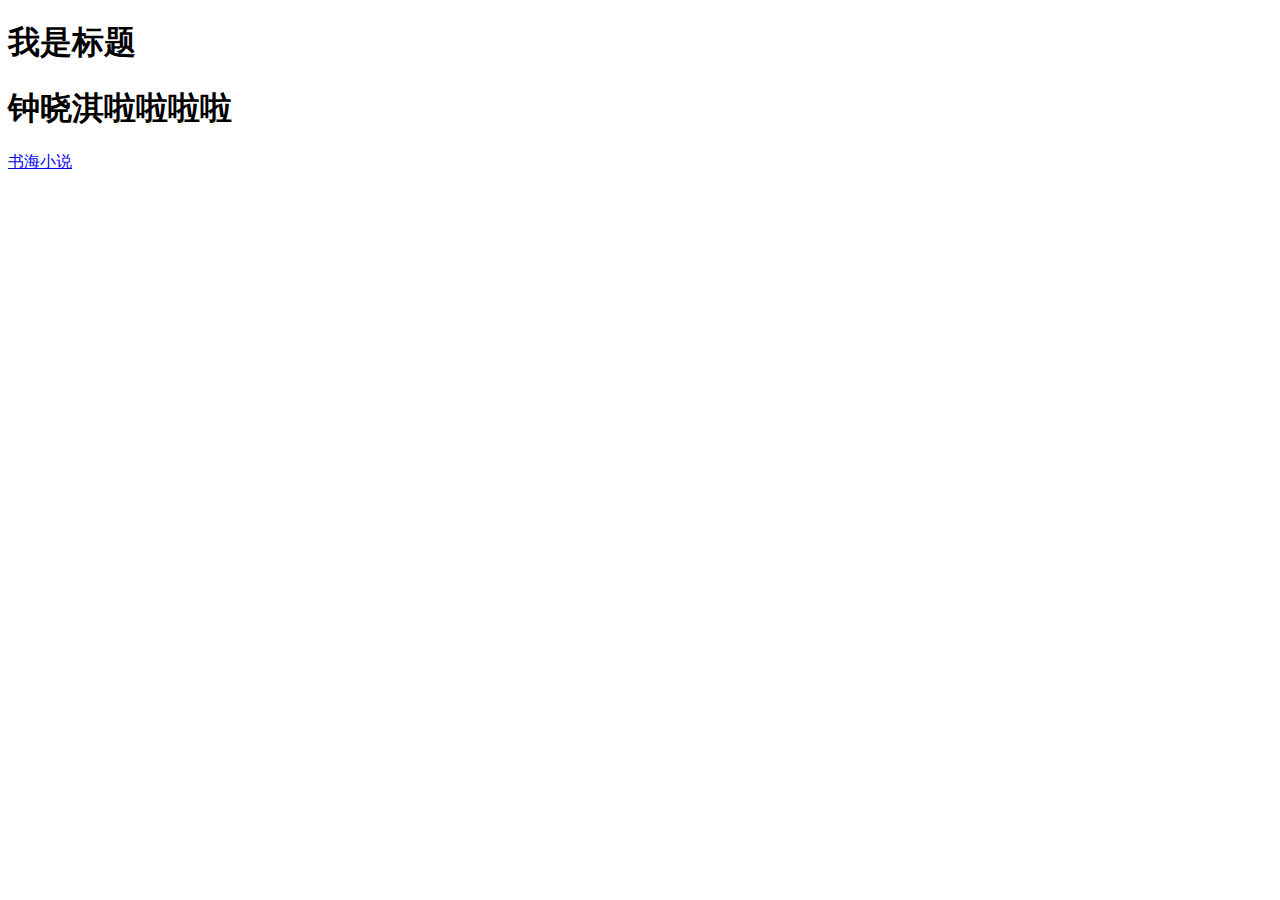
<file: index.html>
<!DOCTYPE html>
<html lang="zh">
<head>
    <meta charset="UTF-8">
    <meta name="viewport" content="width=device-width, initial-scale=1.0">
    <title>Document</title>
</head>
<body>
    <h1>我是标题</h1>
    <h1>钟晓淇啦啦啦啦</h1>
    <a href="https://linsihua-384.github.io/novel">书海小说</a>
</body>
</html>
</file>
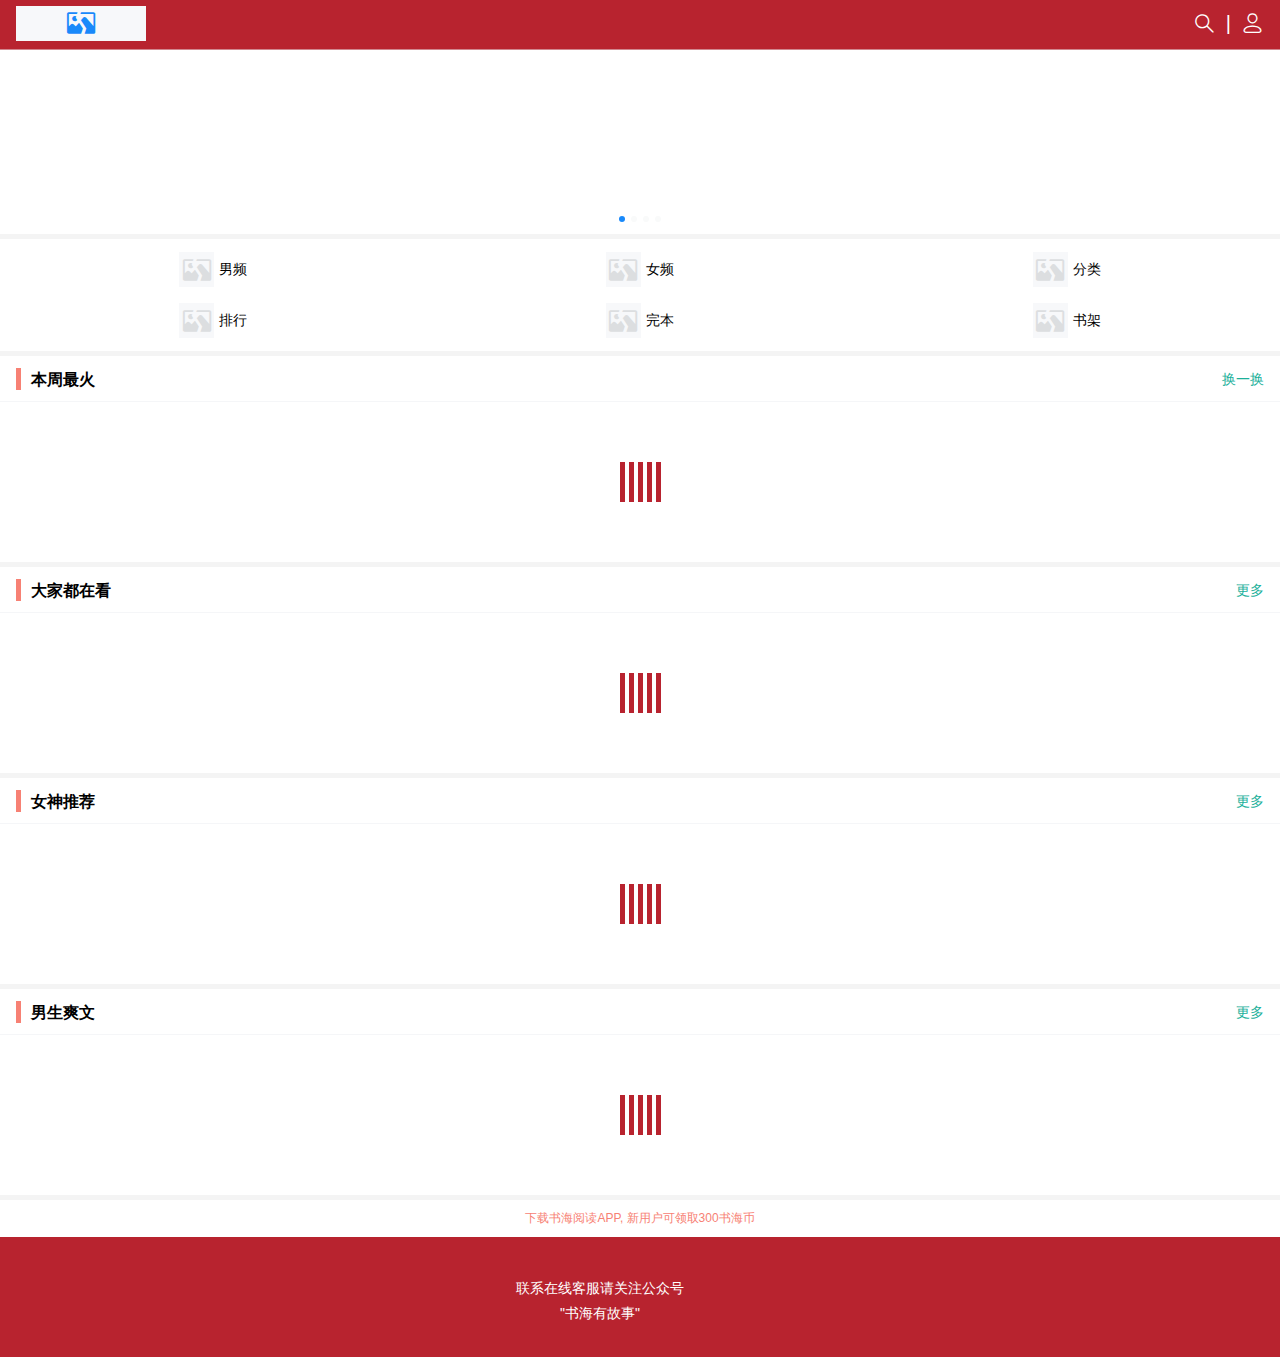
<file: novel/index.html>
<!DOCTYPE html><html lang="en"><head><meta charset="utf-8"><meta http-equiv="X-UA-Compatible" content="IE=edge"><meta name="viewport" content="width=device-width,initial-scale=1"><link rel="icon" href="favicon.ico"><link rel="stylesheet" href="https://cdnjs.cloudflare.com/ajax/libs/animate.css/4.1.1/animate.min.css"><title>novel</title><link href="css/app.9c450347.css" rel="preload" as="style"><link href="css/chunk-vendors.a783d5cc.css" rel="preload" as="style"><link href="js/app.95ec545b.js" rel="preload" as="script"><link href="js/chunk-vendors.f79b2414.js" rel="preload" as="script"><link href="css/chunk-vendors.a783d5cc.css" rel="stylesheet"><link href="css/app.9c450347.css" rel="stylesheet"></head><body><noscript><strong>We're sorry but novel doesn't work properly without JavaScript enabled. Please enable it to continue.</strong></noscript><div id="app"></div><script src="js/chunk-vendors.f79b2414.js"></script><script src="js/app.95ec545b.js"></script></body></html>
</file>
<file: novel/css/app.9c450347.css>
#app{font-family:Avenir,Helvetica,Arial,sans-serif;-webkit-font-smoothing:antialiased;-moz-osx-font-smoothing:grayscale}#homefooter h2{font-size:12px;width:100vw;text-align:center;color:#f78174;font-weight:400}#homefooter .footerbox{height:80px;background:#b8232f;display:flex;padding:20px}#homefooter .footerbox h3{flex:1}#homefooter .footerbox h3 h4{margin:0;font-size:14px;font-weight:400;line-height:25px;color:#fff;text-align:center}#homefooter .footerbox .qrcode{flex:0 0 80px;height:80px;background:url(http://files.shuhai.com/themes/2017wap/img/shuhaixs.jpg);background-size:100% 100%}#homeheader .title{height:50px;width:100%;background:#b8232f}#homeheader .title .van-nav-bar__content .van-nav-bar__right .interval{display:inline-block;font-size:20px;color:#fff;margin:0 10px;vertical-align:middle}#homenav .nav{border-bottom:5px solid #f4f4f4;border-top:5px solid #f4f4f4;padding:5px 0}#homenav .nav .van-grid-item .van-grid-item__content{padding:8px 8px}#homenav .nav .van-grid-item .van-grid-item__content .van-image{width:35px;height:35px}#homenav .nav .van-grid-item .van-grid-item__content span{font-size:14px;padding-left:5px}.hometitle .van-nav-bar__content .van-nav-bar__left h3{border-left:5px solid #f78174;padding-left:10px}.hometitle .van-nav-bar__content .van-nav-bar__right span{color:#1cb09a}.displaybooks .van-card{background:#fff}.displaybooks .van-card .van-card__header .van-card__thumb{height:133px;width:100px;margin-right:20px}.displaybooks .van-card .van-card__header .van-card__thumb .van-image{box-shadow:2px 3px 2px #6e6e6f}.displaybooks .van-card .van-card__header .van-card__thumb .van-image img{border-radius:0}.displaybooks .van-card .van-card__header .van-card__content .van-card__title{height:40px;line-height:40px;font-weight:600;overflow:hidden;white-space:nowrap;text-overflow:ellipsis;cursor:pointer;font-size:16px}.displaybooks .van-card .van-card__header .van-card__content .van-card__desc{color:#6e6e6f;font-size:14px;line-height:25px;overflow:hidden;display:-webkit-box;-webkit-line-clamp:2;-webkit-box-orient:vertical;text-overflow:ellipsis;cursor:pointer;white-space:normal;max-height:50px}.displaybooks .van-card .van-card__header .van-card__content .van-tag{margin-top:20px;border:1px solid #1cb09a;color:#1cb09a;font-size:12px;padding:2px 3px;border-radius:5px}.displaybooks .van-card .van-card__header .van-card__content .van-tag:before{border:none}.showbooks .van-grid-item .van-hairline{padding-bottom:0}.showbooks .van-grid-item .van-hairline .van-image{width:74px;height:100px;overflow:hidden}.showbooks .van-grid-item .van-hairline span{display:inline-block;overflow:hidden;width:64px;height:20px;font-size:12px;padding:5px;white-space:nowrap;text-overflow:ellipsis}.showbooks:after,.showbooks [class*=van-hairline]:after{border:none}.showbookst li h1{padding:0 15px;margin:0}.showbookst li h1 span{border:1px solid #1cb09a;color:#1cb09a;font-size:12px;height:20px;line-height:20px;padding:2px 5px;margin-top:5px;cursor:pointer}.showbookst li h1 h3{display:inline-block;height:30px;line-height:30px;padding-left:10px;font-size:14px;margin:0;cursor:pointer;font-weight:400}.showbookst li h1 h2{white-space:nowrap;overflow:hidden;text-overflow:ellipsis;color:#6e6e6f;font-size:12px;font-weight:400}.loading1{width:50px;height:40px;margin:60px auto;text-align:center}.loading1 span{width:5px;height:100%;margin:0 2px;display:inline-block;background:#b8232f;animation:mymove 1.2s ease-in-out infinite;-webkit-animation:mymove 1.2s ease-in-out infinite}.loading1>span:nth-child(2){-webkit-animation-delay:-1s;animation-delay:-1s}.loading1>span:nth-child(3){-webkit-animation-delay:-.9s;animation-delay:-.9s}.loading1>span:nth-child(4){-webkit-animation-delay:-.8s;animation-delay:-.8s}.loading1>span:nth-child(5){-webkit-animation-delay:-.7s;animation-delay:-.7s}@keyframes mymove{0%{transform:scaleY(.4)}25%{transform:scaleY(1)}50%{transform:scaleY(.4)}75%{transform:scaleY(.4)}to{transform:scaleY(.4)}}@-webkit-keyframes mymove{0%{transform:scaleY(.4)}25%{transform:scaleY(1)}50%{transform:scaleY(.4)}75%{transform:scaleY(.4)}to{transform:scaleY(.4)}}#home .allwatch,#home .boysrecommend,#home .goddessrecommend,#home .homehotbooks{border-bottom:5px solid #f4f4f4}.alltitle .van-nav-bar__content{background:#b8232f}.alltitle .van-nav-bar__content .van-nav-bar__title{color:#fff;font-size:20px}#ranking .btn{padding:15px 30px;display:flex;border-bottom:1px solid #ccc}#ranking .btn a{border:1px solid #ccc;flex:1;height:35px;line-height:35px;text-align:center;color:#333}#ranking .btn a:first-child{border-top-left-radius:18px;border-bottom-left-radius:18px;border-right:none}#ranking .btn a:nth-child(2){border-top-right-radius:18px;border-bottom-right-radius:18px}#ranking .btn .router-link-exact-active.famale{background:#ea6a76;border-color:#ea6a76;color:#fff}#ranking .btn .router-link-exact-active.male{background:#1cb09a;border-color:#1cb09a;color:#fff}.ranktemplet .van-card{padding:16px;border-bottom:1px solid #ccc;background:#fff}.ranktemplet .van-card .van-card__header .van-card__thumb{height:133px;width:100px;margin-right:20px}.ranktemplet .van-card .van-card__header .van-card__thumb .van-image img{border-radius:0;box-shadow:2px 3px 2px #6e6e6f}.ranktemplet .van-card .van-card__header .van-card__content .van-card__title{font-size:16px;padding-top:10px}.ranktemplet .van-card .van-card__header .van-card__content h2{font-size:14px;font-weight:400;white-space:nowrap;overflow:hidden;text-overflow:ellipsis}.ranktemplet .van-card .van-card__header .van-card__content h2 span{display:inline-block;width:16px;height:16px;color:#fff;text-align:center;line-height:16px;margin-right:5px}.ranktemplet .van-card .van-card__header .van-card__content h2:nth-child(2) span{background:#fb0202}.ranktemplet .van-card .van-card__header .van-card__content h2:nth-child(3) span{background:#ff8000}.ranktemplet .van-card .van-card__header .van-card__content h2:nth-child(4) span{background:#ff8040}#classify .girlbooks .hometitle .van-nav-bar__content .van-nav-bar__left h3{border-left:5px solid #ff024b}#classify .girlbooks .girlclassify{padding:0 20px;display:flex;flex-wrap:wrap}#classify .girlbooks .girlclassify li{flex:0 0 calc(50% - 18px);margin:8px;height:40px;border:1px solid #ccc;border-radius:20px;text-align:center;line-height:40px;font-size:14px}#classify .girlbooks .girlclassify li:nth-child(-n+3){border-color:#ff024b;color:#ff024b}#classify .boybooks .hometitle .van-nav-bar__content .van-nav-bar__left h3{border-left:5px solid #1cb09a}#classify .boybooks .boyclassify{padding:0 20px;display:flex;flex-wrap:wrap}#classify .boybooks .boyclassify li{flex:0 0 calc(50% - 18px);margin:8px;height:40px;border:1px solid #ccc;border-radius:20px;text-align:center;line-height:40px;font-size:14px}#classify .boybooks .boyclassify li:nth-child(-n+3){border-color:#1cb09a;color:#1cb09a}#classifybooks .without{text-align:center}#finishbooks .boyfinish,#finishbooks .girlfinish{border-bottom:5px solid #f4f4f4;padding-bottom:10px}#rankbooks .rank{border-top:5px solid #f4f4f4;border-bottom:5px solid #f4f4f4}#reviews li{border-bottom:1px solid #eee}#reviews li .van-card .van-card__header .van-card__thumb{width:50px!important;height:50px!important;border-radius:50%;overflow:hidden}#reviews li .van-card .van-card__header .van-card__content .van-card__title{color:#a58d5e;line-height:30px!important}#reviews li .van-card .van-card__header .van-card__content h2{margin:0!important;color:#000!important}#reviews li .van-card .van-card__header .van-card__content h3{overflow:hidden;display:-webkit-box;-webkit-line-clamp:2;-webkit-box-orient:vertical;text-overflow:ellipsis;white-space:normal;font-size:12px}#reviews li .van-card .van-card__footer span{color:#777}#bookdetail .content{border-bottom:5px solid #eee;border-top:5px solid #eee}#bookdetail .content .van-card{background:#fff}#bookdetail .content .van-card .van-card__header .van-card__thumb{height:133px;width:100px;margin-right:20px}#bookdetail .content .van-card .van-card__header .van-card__thumb .van-image{box-shadow:2px 3px 2px #6e6e6f}#bookdetail .content .van-card .van-card__header .van-card__thumb .van-image img{border-radius:0}#bookdetail .content .van-card .van-card__header .van-card__content .van-card__title{height:40px;line-height:40px;font-weight:600;overflow:hidden;white-space:nowrap;text-overflow:ellipsis;cursor:pointer;font-size:16px}#bookdetail .content .van-card .van-card__header .van-card__content h2{font-size:14px;margin:10px 0 0;color:#777;font-weight:500}#bookdetail .content .van-card .van-card__header .van-card__content h3{color:#777;font-weight:500}#bookdetail .content .van-card .van-card__header .van-card__content .van-tag{border:1px solid #1cb09a;color:#1cb09a;font-size:12px;padding:2px 3px;border-radius:5px}#bookdetail .content .van-card .van-card__header .van-card__content .van-tag:before{border:none}#bookdetail .content .btn{display:flex;padding:20px;justify-content:space-between}#bookdetail .content .btn div{width:45%;text-align:center;border:1px solid;padding:5px 0;border-radius:20px}#bookdetail .content .btn .read{border-color:#d56264;color:#d56264}#bookdetail .content .btn .add{border-color:#1cb09a;color:#1cb09a}#bookdetail .content .summary{padding:0 20px;margin-bottom:10px;background:#fff}#bookdetail .content .summary p{overflow:hidden;text-align:left;font-size:14px;color:#777;margin:5px 0}#bookdetail .content .summary .pactive{height:60px}#bookdetail .content .summary i{width:100%;height:15px;display:inline-block;background:#fff url(//static1.mtime.cn/html5/20201022145405/images/2014/i-tmore.png) no-repeat 50%;background-size:auto .5em;transform:rotate(180deg);-ms-transform:rotate(180deg);-moz-transform:rotate(180deg);-webkit-transform:rotate(180deg);-o-transform:rotate(180deg)}#bookdetail .content .summary .iactive{background-size:auto .5em;transform:rotate(1turn);-ms-transform:rotate(1turn);-moz-transform:rotate(1turn);-webkit-transform:rotate(1turn);-o-transform:rotate(1turn)}#bookdetail .content .lastchapter{border-bottom:5px solid #eee;border-top:5px solid #eee}#bookdetail .content .lastchapter .van-nav-bar__content .van-nav-bar__left h2{font-size:12px;max-width:250px;overflow:hidden;white-space:nowrap;text-overflow:ellipsis}#bookdetail .content .lastchapter .van-nav-bar__content .van-nav-bar__left h2 span{font-size:14px;color:#777}#bookdetail .content .lastchapter .van-nav-bar__content .van-nav-bar__right span{color:#1cb09a}#bookdetail .content .recommend{border-top:5px solid #eee}#bookdetail .content .recommend .recommendbooks{padding:0 20px}#bookdetail .content .recommend .recommendbooks .van-grid-item .van-grid-item__content{padding:16px 0}#bookdetail .content .recommend .recommendbooks .van-grid-item .van-grid-item__content .van-image{width:70px;height:90px}#bookdetail .content .comment .notreviews{width:100%;text-align:center;padding:20px 0;font-size:14px}#searchbook .hotbooks ul{margin-top:10px;padding:0 10px}#searchbook .hotbooks ul li{display:inline-block;padding:5px 10px;margin-right:10px;margin-bottom:10px;background:#efeff4;font-size:14px;color:#9bb2cd;border-radius:20px}#searchbook .searchcomplete ul{padding:0 10px}#searchbook .searchcomplete ul li{padding:5px;border-bottom:1px solid #eee}#searchbook .historysearch{padding:0 10px}#searchbook .historysearch li{padding:10px;border-bottom:1px solid #eee;font-size:14px;color:#aaa}.readbook{min-height:100vw}.readbook .headermove-enter-active{-webkit-animation:slideInDown;animation:slideInDown;-webkit-animation-duration:.5s;animation-duration:.5s}.readbook .headermove-leave-active{-webkit-animation:slideOutUp;animation:slideOutUp;-webkit-animation-duration:.5s;animation-duration:.5s}.readbook .leftmove-enter-active{-webkit-animation:slideInLeft;animation:slideInLeft;-webkit-animation-duration:.2s;animation-duration:.2s}.readbook .leftmove-leave-active{-webkit-animation:slideOutLeft;animation:slideOutLeft;-webkit-animation-duration:.2s;animation-duration:.2s}.readbook .footermove-enter-active{-webkit-animation:slideInUp;animation:slideInUp;-webkit-animation-duration:.5s;animation-duration:.5s}.readbook .footermove-leave-active{-webkit-animation:slideOutDown;animation:slideOutDown;-webkit-animation-duration:.5s;animation-duration:.5s}.readbook .headnav{position:fixed;top:0;left:0;width:100vw;z-index:1000}.readbook .headnav .van-nav-bar__content{background-color:rgba(50,51,52,.9)}.readbook .headnav .van-nav-bar__content .van-icon{color:#fff;font-size:20px}.readbook .headnav .van-nav-bar__content .van-nav-bar__text{color:#fff;font-weight:700}.readbook .headnav ul{position:absolute;right:10px;top:50px}.readbook .headnav ul li{padding:5px 20px;background:#323334;color:#ababab;font-size:14px}.readbook .headnav ul li:nth-child(2){border-top:1px solid #000;border-bottom:1px solid #000}.readbook .headnav ul li .van-icon{vertical-align:text-top;padding-right:10px;color:#ababab}.readbook .footernav{width:100vw;position:fixed;left:0;bottom:0;z-index:1000;background-color:rgba(50,51,52,.9)}.readbook .footernav .van-nav-bar{background:transparent;padding:20px 0}.readbook .footernav .van-nav-bar .van-nav-bar__content .van-nav-bar__left span,.readbook .footernav .van-nav-bar .van-nav-bar__content .van-nav-bar__right span{color:#fff;font-size:18px}.readbook .footernav .van-nav-bar .van-nav-bar__content .van-nav-bar__left span.isprevactive,.readbook .footernav .van-nav-bar .van-nav-bar__content .van-nav-bar__right span.isprevactive{color:#999}.readbook .footernav .van-nav-bar .van-nav-bar__content .van-nav-bar__title{color:#ababab}.readbook .footernav .change-font-size{display:flex;padding:20px 0}.readbook .footernav .change-font-size span.changebtn{flex:0 0 15vw;text-align:center;color:#fff}.readbook .footernav .change-font-size span.changeactive{color:#ababab}.readbook .footernav .change-font-size .progressbar{flex:1;padding-top:8px}.readbook .footernav .change-background{display:flex;justify-content:space-around}.readbook .footernav .change-background .van-button{flex:0 0 25vw;height:30px;background:transparent;color:#fff}.readbook .footernav .change-background .changbgactive{border-color:#b93221;color:#b93221}.readbook .chapteritem{position:fixed;left:0;top:0;width:80vw;height:100vh;background:#fff;overflow:auto;z-index:100}.readbook .chapteritem h3{margin:0;padding:10px 20px;border:1px solid #f8f8f8;color:#999}.readbook .chapteritem ul{padding:0 15px}.readbook .chapteritem ul li{padding:15px 0;padding-right:30px;white-space:nowrap;text-overflow:ellipsis;overflow:hidden;color:#999;font-size:12px;border-bottom:1px solid #f8f8f8;position:relative}.readbook .chapteritem ul li i{width:47px;height:47px;position:absolute;top:0;right:0;background:url([data-uri]) no-repeat 50%;background-size:1em}.readbook .chapteritem ul li.itemactive{color:#b93221}.readbook .wrapper{height:100vh;overflow:hidden;margin:0 16px}.readbook .wrapper .bookcontent{-moz-columns:calc(100vw - 32px) 1;columns:calc(100vw - 32px) 1;-moz-column-gap:16px;column-gap:16px;transition:.5s}.readbook .wrapper .bookcontent h2.title{font-weight:400;margin:0;padding-top:10px}.readbook .wrapper .bookcontent p.content{text-indent:2em;padding:10px 0;margin:0}.readbook .shade{position:fixed;top:0;left:0;width:100vw;height:100vh;z-index:99;background:transparent}.readbook .shade li{width:100vw;height:33vh;background:transparent}.readbook .shade li:nth-child(2) div.shadetip{border-top:1px solid #fff;border-bottom:1px solid #fff}.readbook .shade li div.shadetip{width:100%;height:100%;background:rgba(0,0,0,.5);text-align:center;line-height:33vh;color:#fff;box-sizing:border-box}.nobook{width:100vw;height:100vh;background:#eee6dd}.nobook .van-skeleton .van-skeleton__content .van-skeleton__title{margin-top:20px;height:24px}#boollists .alltitle .van-nav-bar__content .van-nav-bar__title{font-size:16px}#boollists .listtitle .van-nav-bar__content .van-nav-bar__left span{color:#777;font-weight:400;font-size:12px}#boollists .listtitle .van-nav-bar__content .van-nav-bar__right span{color:#000}#boollists .chapteritem{padding:0 20px}#boollists .chapteritem li{padding:15px 0;padding-right:30px;white-space:nowrap;text-overflow:ellipsis;overflow:hidden;color:#999;font-size:12px;border-bottom:1px solid #f8f8f8;position:relative}#boollists .chapteritem li i{width:47px;height:47px;position:absolute;top:0;right:0;background:url([data-uri]) no-repeat 50%;background-size:1em}#boollists .pagination .van-pagination__item{color:#b8232f}#boollists .pagination .van-pagination__item--active,#boollists .pagination .van-pagination__item:active{color:#fff;background-color:#b8232f}#searchresult .searchbooks li{border-bottom:1px solid #eee}#searchresult .searchbooks li .van-card .van-card__header .van-card__thumb{width:60px}#searchresult .searchbooks li .van-card .van-card__header .van-card__content .van-card__title{font-weight:700;font-size:14px;line-height:20px}#searchresult .searchbooks li .van-card .van-card__header .van-card__content h4{white-space:nowrap;text-overflow:ellipsis;overflow:hidden;margin:0;font-weight:400;color:#aaa;padding:3px 0}#searchresult .searchbooks li .van-card .van-card__header .van-card__content h3{margin:0;color:#999;font-size:12px;padding:3px 0;font-weight:400}#searchresult .searchbooks li .van-card .van-card__header .van-card__content h3 span{color:#b93221}#searchresult .alltitle .van-nav-bar__content .van-nav-bar__title{font-size:14px}#bookstack .stack ul{padding:20px 10px}#bookstack .stack ul li{padding:10px 0;border-bottom:1px solid #eee}#bookstack .stack ul li .van-card{background:#fff}#bookstack .stack ul li .van-card .van-card__header .van-card__thumb{width:70px;box-shadow:2px 3px 2px #6e6e6f}#bookstack .stack ul li .van-card .van-card__header .van-card__thumb img{border-radius:0}#bookstack .stack ul li .van-card .van-card__header .van-card__content{margin-left:15px}#bookstack .stack ul li .van-card .van-card__header .van-card__content .van-card__title{font-size:16px;white-space:nowrap;text-overflow:ellipsis;overflow:hidden;padding:10px 0}#bookstack .stack ul li .van-card .van-card__header .van-card__content .van-button{height:30px;margin-top:10px}#bookstack .stack ul li .van-card .van-card__header .van-card__content .van-button:nth-child(2){margin-right:20px}#bookstack .notstack{min-height:65vh}#bookstack .notstack h2{text-align:center}
</file>
<file: novel/css/chunk-vendors.a783d5cc.css>
html{-webkit-tap-highlight-color:transparent}body{margin:0;font-family:-apple-system,BlinkMacSystemFont,Helvetica Neue,Helvetica,Segoe UI,Arial,Roboto,PingFang SC,miui,Hiragino Sans GB,Microsoft Yahei,sans-serif}a{text-decoration:none}button,input,textarea{color:inherit;font:inherit}[class*=van-]:focus,a:focus,button:focus,input:focus,textarea:focus{outline:0}ol,ul{margin:0;padding:0;list-style:none}.van-ellipsis{overflow:hidden;white-space:nowrap;text-overflow:ellipsis}.van-multi-ellipsis--l2{-webkit-line-clamp:2}.van-multi-ellipsis--l2,.van-multi-ellipsis--l3{display:-webkit-box;overflow:hidden;text-overflow:ellipsis;-webkit-box-orient:vertical}.van-multi-ellipsis--l3{-webkit-line-clamp:3}.van-clearfix:after{display:table;clear:both;content:""}[class*=van-hairline]:after{position:absolute;box-sizing:border-box;content:" ";pointer-events:none;top:-50%;right:-50%;bottom:-50%;left:-50%;border:0 solid #ebedf0;-webkit-transform:scale(.5);transform:scale(.5)}.van-hairline,.van-hairline--bottom,.van-hairline--left,.van-hairline--right,.van-hairline--surround,.van-hairline--top,.van-hairline--top-bottom{position:relative}.van-hairline--top:after{border-top-width:1px}.van-hairline--left:after{border-left-width:1px}.van-hairline--right:after{border-right-width:1px}.van-hairline--bottom:after{border-bottom-width:1px}.van-hairline--top-bottom:after,.van-hairline-unset--top-bottom:after{border-width:1px 0}.van-hairline--surround:after{border-width:1px}@-webkit-keyframes van-slide-up-enter{0%{-webkit-transform:translate3d(0,100%,0);transform:translate3d(0,100%,0)}}@keyframes van-slide-up-enter{0%{-webkit-transform:translate3d(0,100%,0);transform:translate3d(0,100%,0)}}@-webkit-keyframes van-slide-up-leave{to{-webkit-transform:translate3d(0,100%,0);transform:translate3d(0,100%,0)}}@keyframes van-slide-up-leave{to{-webkit-transform:translate3d(0,100%,0);transform:translate3d(0,100%,0)}}@-webkit-keyframes van-slide-down-enter{0%{-webkit-transform:translate3d(0,-100%,0);transform:translate3d(0,-100%,0)}}@keyframes van-slide-down-enter{0%{-webkit-transform:translate3d(0,-100%,0);transform:translate3d(0,-100%,0)}}@-webkit-keyframes van-slide-down-leave{to{-webkit-transform:translate3d(0,-100%,0);transform:translate3d(0,-100%,0)}}@keyframes van-slide-down-leave{to{-webkit-transform:translate3d(0,-100%,0);transform:translate3d(0,-100%,0)}}@-webkit-keyframes van-slide-left-enter{0%{-webkit-transform:translate3d(-100%,0,0);transform:translate3d(-100%,0,0)}}@keyframes van-slide-left-enter{0%{-webkit-transform:translate3d(-100%,0,0);transform:translate3d(-100%,0,0)}}@-webkit-keyframes van-slide-left-leave{to{-webkit-transform:translate3d(-100%,0,0);transform:translate3d(-100%,0,0)}}@keyframes van-slide-left-leave{to{-webkit-transform:translate3d(-100%,0,0);transform:translate3d(-100%,0,0)}}@-webkit-keyframes van-slide-right-enter{0%{-webkit-transform:translate3d(100%,0,0);transform:translate3d(100%,0,0)}}@keyframes van-slide-right-enter{0%{-webkit-transform:translate3d(100%,0,0);transform:translate3d(100%,0,0)}}@-webkit-keyframes van-slide-right-leave{to{-webkit-transform:translate3d(100%,0,0);transform:translate3d(100%,0,0)}}@keyframes van-slide-right-leave{to{-webkit-transform:translate3d(100%,0,0);transform:translate3d(100%,0,0)}}@-webkit-keyframes van-fade-in{0%{opacity:0}to{opacity:1}}@keyframes van-fade-in{0%{opacity:0}to{opacity:1}}@-webkit-keyframes van-fade-out{0%{opacity:1}to{opacity:0}}@keyframes van-fade-out{0%{opacity:1}to{opacity:0}}@-webkit-keyframes van-rotate{0%{-webkit-transform:rotate(0);transform:rotate(0)}to{-webkit-transform:rotate(1turn);transform:rotate(1turn)}}@keyframes van-rotate{0%{-webkit-transform:rotate(0);transform:rotate(0)}to{-webkit-transform:rotate(1turn);transform:rotate(1turn)}}.van-fade-enter-active{-webkit-animation:van-fade-in .3s ease-out both;animation:van-fade-in .3s ease-out both}.van-fade-leave-active{-webkit-animation:van-fade-out .3s ease-in both;animation:van-fade-out .3s ease-in both}.van-slide-up-enter-active{-webkit-animation:van-slide-up-enter .3s ease-out both;animation:van-slide-up-enter .3s ease-out both}.van-slide-up-leave-active{-webkit-animation:van-slide-up-leave .3s ease-in both;animation:van-slide-up-leave .3s ease-in both}.van-slide-down-enter-active{-webkit-animation:van-slide-down-enter .3s ease-out both;animation:van-slide-down-enter .3s ease-out both}.van-slide-down-leave-active{-webkit-animation:van-slide-down-leave .3s ease-in both;animation:van-slide-down-leave .3s ease-in both}.van-slide-left-enter-active{-webkit-animation:van-slide-left-enter .3s ease-out both;animation:van-slide-left-enter .3s ease-out both}.van-slide-left-leave-active{-webkit-animation:van-slide-left-leave .3s ease-in both;animation:van-slide-left-leave .3s ease-in both}.van-slide-right-enter-active{-webkit-animation:van-slide-right-enter .3s ease-out both;animation:van-slide-right-enter .3s ease-out both}.van-slide-right-leave-active{-webkit-animation:van-slide-right-leave .3s ease-in both;animation:van-slide-right-leave .3s ease-in both}.van-overlay{position:fixed;top:0;left:0;z-index:1;width:100%;height:100%;background-color:rgba(0,0,0,.7)}.van-info{position:absolute;top:0;right:0;box-sizing:border-box;min-width:16px;padding:0 3px;color:#fff;font-weight:500;font-size:12px;font-family:-apple-system-font,Helvetica Neue,Arial,sans-serif;line-height:1.2;text-align:center;background-color:#ee0a24;border:1px solid #fff;border-radius:16px;-webkit-transform:translate(50%,-50%);transform:translate(50%,-50%);-webkit-transform-origin:100%;transform-origin:100%}.van-info--dot{width:8px;min-width:0;height:8px;background-color:#ee0a24;border-radius:100%}.van-sidebar-item{position:relative;display:block;box-sizing:border-box;padding:20px 12px;overflow:hidden;color:#323233;font-size:14px;line-height:20px;background-color:#f7f8fa;cursor:pointer;-webkit-user-select:none;user-select:none}.van-sidebar-item:active{background-color:#f2f3f5}.van-sidebar-item__text{position:relative;display:inline-block;word-break:break-all}.van-sidebar-item:not(:last-child):after{border-bottom-width:1px}.van-sidebar-item--select{color:#323233;font-weight:500}.van-sidebar-item--select,.van-sidebar-item--select:active{background-color:#fff}.van-sidebar-item--select:before{position:absolute;top:50%;left:0;width:4px;height:16px;background-color:#ee0a24;-webkit-transform:translateY(-50%);transform:translateY(-50%);content:""}.van-sidebar-item--disabled{color:#c8c9cc;cursor:not-allowed}.van-sidebar-item--disabled:active{background-color:#f7f8fa}@font-face{font-weight:400;font-family:vant-icon;font-style:normal;font-display:auto;src:url([data-uri]) format("woff2"),url(https://img.yzcdn.cn/vant/vant-icon-84f687.woff) format("woff"),url(https://img.yzcdn.cn/vant/vant-icon-84f687.ttf) format("truetype")}.van-icon{position:relative;font:normal normal normal 14px/1 vant-icon;font-size:inherit;text-rendering:auto;-webkit-font-smoothing:antialiased}.van-icon,.van-icon:before{display:inline-block}.van-icon-add-o:before{content:"\F000"}.van-icon-add-square:before{content:"\F001"}.van-icon-add:before{content:"\F002"}.van-icon-after-sale:before{content:"\F003"}.van-icon-aim:before{content:"\F004"}.van-icon-alipay:before{content:"\F005"}.van-icon-apps-o:before{content:"\F006"}.van-icon-arrow-down:before{content:"\F007"}.van-icon-arrow-left:before{content:"\F008"}.van-icon-arrow-up:before{content:"\F009"}.van-icon-arrow:before{content:"\F00A"}.van-icon-ascending:before{content:"\F00B"}.van-icon-audio:before{content:"\F00C"}.van-icon-award-o:before{content:"\F00D"}.van-icon-award:before{content:"\F00E"}.van-icon-back-top:before{content:"\F0E6"}.van-icon-bag-o:before{content:"\F00F"}.van-icon-bag:before{content:"\F010"}.van-icon-balance-list-o:before{content:"\F011"}.van-icon-balance-list:before{content:"\F012"}.van-icon-balance-o:before{content:"\F013"}.van-icon-balance-pay:before{content:"\F014"}.van-icon-bar-chart-o:before{content:"\F015"}.van-icon-bars:before{content:"\F016"}.van-icon-bell:before{content:"\F017"}.van-icon-bill-o:before{content:"\F018"}.van-icon-bill:before{content:"\F019"}.van-icon-birthday-cake-o:before{content:"\F01A"}.van-icon-bookmark-o:before{content:"\F01B"}.van-icon-bookmark:before{content:"\F01C"}.van-icon-browsing-history-o:before{content:"\F01D"}.van-icon-browsing-history:before{content:"\F01E"}.van-icon-brush-o:before{content:"\F01F"}.van-icon-bulb-o:before{content:"\F020"}.van-icon-bullhorn-o:before{content:"\F021"}.van-icon-calendar-o:before{content:"\F022"}.van-icon-card:before{content:"\F023"}.van-icon-cart-circle-o:before{content:"\F024"}.van-icon-cart-circle:before{content:"\F025"}.van-icon-cart-o:before{content:"\F026"}.van-icon-cart:before{content:"\F027"}.van-icon-cash-back-record:before{content:"\F028"}.van-icon-cash-on-deliver:before{content:"\F029"}.van-icon-cashier-o:before{content:"\F02A"}.van-icon-certificate:before{content:"\F02B"}.van-icon-chart-trending-o:before{content:"\F02C"}.van-icon-chat-o:before{content:"\F02D"}.van-icon-chat:before{content:"\F02E"}.van-icon-checked:before{content:"\F02F"}.van-icon-circle:before{content:"\F030"}.van-icon-clear:before{content:"\F031"}.van-icon-clock-o:before{content:"\F032"}.van-icon-clock:before{content:"\F033"}.van-icon-close:before{content:"\F034"}.van-icon-closed-eye:before{content:"\F035"}.van-icon-cluster-o:before{content:"\F036"}.van-icon-cluster:before{content:"\F037"}.van-icon-column:before{content:"\F038"}.van-icon-comment-circle-o:before{content:"\F039"}.van-icon-comment-circle:before{content:"\F03A"}.van-icon-comment-o:before{content:"\F03B"}.van-icon-comment:before{content:"\F03C"}.van-icon-completed:before{content:"\F03D"}.van-icon-contact:before{content:"\F03E"}.van-icon-coupon-o:before{content:"\F03F"}.van-icon-coupon:before{content:"\F040"}.van-icon-credit-pay:before{content:"\F041"}.van-icon-cross:before{content:"\F042"}.van-icon-debit-pay:before{content:"\F043"}.van-icon-delete-o:before{content:"\F0E9"}.van-icon-delete:before{content:"\F044"}.van-icon-descending:before{content:"\F045"}.van-icon-description:before{content:"\F046"}.van-icon-desktop-o:before{content:"\F047"}.van-icon-diamond-o:before{content:"\F048"}.van-icon-diamond:before{content:"\F049"}.van-icon-discount:before{content:"\F04A"}.van-icon-down:before{content:"\F04B"}.van-icon-ecard-pay:before{content:"\F04C"}.van-icon-edit:before{content:"\F04D"}.van-icon-ellipsis:before{content:"\F04E"}.van-icon-empty:before{content:"\F04F"}.van-icon-enlarge:before{content:"\F0E4"}.van-icon-envelop-o:before{content:"\F050"}.van-icon-exchange:before{content:"\F051"}.van-icon-expand-o:before{content:"\F052"}.van-icon-expand:before{content:"\F053"}.van-icon-eye-o:before{content:"\F054"}.van-icon-eye:before{content:"\F055"}.van-icon-fail:before{content:"\F056"}.van-icon-failure:before{content:"\F057"}.van-icon-filter-o:before{content:"\F058"}.van-icon-fire-o:before{content:"\F059"}.van-icon-fire:before{content:"\F05A"}.van-icon-flag-o:before{content:"\F05B"}.van-icon-flower-o:before{content:"\F05C"}.van-icon-font-o:before{content:"\F0EC"}.van-icon-font:before{content:"\F0EB"}.van-icon-free-postage:before{content:"\F05D"}.van-icon-friends-o:before{content:"\F05E"}.van-icon-friends:before{content:"\F05F"}.van-icon-gem-o:before{content:"\F060"}.van-icon-gem:before{content:"\F061"}.van-icon-gift-card-o:before{content:"\F062"}.van-icon-gift-card:before{content:"\F063"}.van-icon-gift-o:before{content:"\F064"}.van-icon-gift:before{content:"\F065"}.van-icon-gold-coin-o:before{content:"\F066"}.van-icon-gold-coin:before{content:"\F067"}.van-icon-good-job-o:before{content:"\F068"}.van-icon-good-job:before{content:"\F069"}.van-icon-goods-collect-o:before{content:"\F06A"}.van-icon-goods-collect:before{content:"\F06B"}.van-icon-graphic:before{content:"\F06C"}.van-icon-home-o:before{content:"\F06D"}.van-icon-hot-o:before{content:"\F06E"}.van-icon-hot-sale-o:before{content:"\F06F"}.van-icon-hot-sale:before{content:"\F070"}.van-icon-hot:before{content:"\F071"}.van-icon-hotel-o:before{content:"\F072"}.van-icon-idcard:before{content:"\F073"}.van-icon-info-o:before{content:"\F074"}.van-icon-info:before{content:"\F075"}.van-icon-invition:before{content:"\F076"}.van-icon-label-o:before{content:"\F077"}.van-icon-label:before{content:"\F078"}.van-icon-like-o:before{content:"\F079"}.van-icon-like:before{content:"\F07A"}.van-icon-live:before{content:"\F07B"}.van-icon-location-o:before{content:"\F07C"}.van-icon-location:before{content:"\F07D"}.van-icon-lock:before{content:"\F07E"}.van-icon-logistics:before{content:"\F07F"}.van-icon-manager-o:before{content:"\F080"}.van-icon-manager:before{content:"\F081"}.van-icon-map-marked:before{content:"\F082"}.van-icon-medal-o:before{content:"\F083"}.van-icon-medal:before{content:"\F084"}.van-icon-minus:before{content:"\F0E8"}.van-icon-more-o:before{content:"\F085"}.van-icon-more:before{content:"\F086"}.van-icon-music-o:before{content:"\F087"}.van-icon-music:before{content:"\F088"}.van-icon-new-arrival-o:before{content:"\F089"}.van-icon-new-arrival:before{content:"\F08A"}.van-icon-new-o:before{content:"\F08B"}.van-icon-new:before{content:"\F08C"}.van-icon-newspaper-o:before{content:"\F08D"}.van-icon-notes-o:before{content:"\F08E"}.van-icon-orders-o:before{content:"\F08F"}.van-icon-other-pay:before{content:"\F090"}.van-icon-paid:before{content:"\F091"}.van-icon-passed:before{content:"\F092"}.van-icon-pause-circle-o:before{content:"\F093"}.van-icon-pause-circle:before{content:"\F094"}.van-icon-pause:before{content:"\F095"}.van-icon-peer-pay:before{content:"\F096"}.van-icon-pending-payment:before{content:"\F097"}.van-icon-phone-circle-o:before{content:"\F098"}.van-icon-phone-circle:before{content:"\F099"}.van-icon-phone-o:before{content:"\F09A"}.van-icon-phone:before{content:"\F09B"}.van-icon-photo-fail:before{content:"\F0E5"}.van-icon-photo-o:before{content:"\F09C"}.van-icon-photo:before{content:"\F09D"}.van-icon-photograph:before{content:"\F09E"}.van-icon-play-circle-o:before{content:"\F09F"}.van-icon-play-circle:before{content:"\F0A0"}.van-icon-play:before{content:"\F0A1"}.van-icon-plus:before{content:"\F0A2"}.van-icon-point-gift-o:before{content:"\F0A3"}.van-icon-point-gift:before{content:"\F0A4"}.van-icon-points:before{content:"\F0A5"}.van-icon-printer:before{content:"\F0A6"}.van-icon-qr-invalid:before{content:"\F0A7"}.van-icon-qr:before{content:"\F0A8"}.van-icon-question-o:before{content:"\F0A9"}.van-icon-question:before{content:"\F0AA"}.van-icon-records:before{content:"\F0AB"}.van-icon-refund-o:before{content:"\F0AC"}.van-icon-replay:before{content:"\F0AD"}.van-icon-revoke:before{content:"\F0ED"}.van-icon-scan:before{content:"\F0AE"}.van-icon-search:before{content:"\F0AF"}.van-icon-send-gift-o:before{content:"\F0B0"}.van-icon-send-gift:before{content:"\F0B1"}.van-icon-service-o:before{content:"\F0B2"}.van-icon-service:before{content:"\F0B3"}.van-icon-setting-o:before{content:"\F0B4"}.van-icon-setting:before{content:"\F0B5"}.van-icon-share-o:before{content:"\F0E7"}.van-icon-share:before{content:"\F0B6"}.van-icon-shop-collect-o:before{content:"\F0B7"}.van-icon-shop-collect:before{content:"\F0B8"}.van-icon-shop-o:before{content:"\F0B9"}.van-icon-shop:before{content:"\F0BA"}.van-icon-shopping-cart-o:before{content:"\F0BB"}.van-icon-shopping-cart:before{content:"\F0BC"}.van-icon-shrink:before{content:"\F0BD"}.van-icon-sign:before{content:"\F0BE"}.van-icon-smile-comment-o:before{content:"\F0BF"}.van-icon-smile-comment:before{content:"\F0C0"}.van-icon-smile-o:before{content:"\F0C1"}.van-icon-smile:before{content:"\F0C2"}.van-icon-sort:before{content:"\F0EA"}.van-icon-star-o:before{content:"\F0C3"}.van-icon-star:before{content:"\F0C4"}.van-icon-stop-circle-o:before{content:"\F0C5"}.van-icon-stop-circle:before{content:"\F0C6"}.van-icon-stop:before{content:"\F0C7"}.van-icon-success:before{content:"\F0C8"}.van-icon-thumb-circle-o:before{content:"\F0C9"}.van-icon-thumb-circle:before{content:"\F0CA"}.van-icon-todo-list-o:before{content:"\F0CB"}.van-icon-todo-list:before{content:"\F0CC"}.van-icon-tosend:before{content:"\F0CD"}.van-icon-tv-o:before{content:"\F0CE"}.van-icon-umbrella-circle:before{content:"\F0CF"}.van-icon-underway-o:before{content:"\F0D0"}.van-icon-underway:before{content:"\F0D1"}.van-icon-upgrade:before{content:"\F0D2"}.van-icon-user-circle-o:before{content:"\F0D3"}.van-icon-user-o:before{content:"\F0D4"}.van-icon-video-o:before{content:"\F0D5"}.van-icon-video:before{content:"\F0D6"}.van-icon-vip-card-o:before{content:"\F0D7"}.van-icon-vip-card:before{content:"\F0D8"}.van-icon-volume-o:before{content:"\F0D9"}.van-icon-volume:before{content:"\F0DA"}.van-icon-wap-home-o:before{content:"\F0DB"}.van-icon-wap-home:before{content:"\F0DC"}.van-icon-wap-nav:before{content:"\F0DD"}.van-icon-warn-o:before{content:"\F0DE"}.van-icon-warning-o:before{content:"\F0DF"}.van-icon-warning:before{content:"\F0E0"}.van-icon-weapp-nav:before{content:"\F0E1"}.van-icon-wechat:before{content:"\F0E2"}.van-icon-youzan-shield:before{content:"\F0E3"}.van-icon__image{width:1em;height:1em;object-fit:contain}.van-tabbar-item{display:-webkit-box;display:-webkit-flex;display:flex;-webkit-box-flex:1;-webkit-flex:1;flex:1;-webkit-box-orient:vertical;-webkit-box-direction:normal;-webkit-flex-direction:column;flex-direction:column;-webkit-box-align:center;-webkit-align-items:center;align-items:center;-webkit-box-pack:center;-webkit-justify-content:center;justify-content:center;color:#646566;font-size:12px;line-height:1;cursor:pointer}.van-tabbar-item__icon{position:relative;margin-bottom:4px;font-size:22px}.van-tabbar-item__icon .van-icon{display:block}.van-tabbar-item__icon img{display:block;height:20px}.van-tabbar-item--active{color:#1989fa;background-color:#fff}.van-tabbar-item .van-info{margin-top:4px}.van-step{position:relative;-webkit-box-flex:1;-webkit-flex:1;flex:1;color:#969799;font-size:14px}.van-step__circle{display:block;width:5px;height:5px;background-color:#969799;border-radius:50%}.van-step__line{position:absolute;background-color:#ebedf0;-webkit-transition:background-color .3s;transition:background-color .3s}.van-step--horizontal{float:left}.van-step--horizontal:first-child .van-step__title{margin-left:0;-webkit-transform:none;transform:none}.van-step--horizontal:last-child{position:absolute;right:1px;width:auto}.van-step--horizontal:last-child .van-step__title{margin-left:0;-webkit-transform:none;transform:none}.van-step--horizontal:last-child .van-step__circle-container{right:-9px;left:auto}.van-step--horizontal .van-step__circle-container{position:absolute;top:30px;left:-8px;z-index:1;padding:0 8px;background-color:#fff;-webkit-transform:translateY(-50%);transform:translateY(-50%)}.van-step--horizontal .van-step__title{display:inline-block;margin-left:3px;font-size:12px;-webkit-transform:translateX(-50%);transform:translateX(-50%)}@media (max-width:321px){.van-step--horizontal .van-step__title{font-size:11px}}.van-step--horizontal .van-step__line{top:30px;left:0;width:100%;height:1px}.van-step--horizontal .van-step__icon{display:block;font-size:12px}.van-step--horizontal .van-step--process{color:#323233}.van-step--vertical{display:block;float:none;padding:10px 10px 10px 0;line-height:18px}.van-step--vertical:not(:last-child):after{border-bottom-width:1px}.van-step--vertical:first-child:before{position:absolute;top:0;left:-15px;z-index:1;width:1px;height:20px;background-color:#fff;content:""}.van-step--vertical .van-step__circle-container{position:absolute;top:19px;left:-15px;z-index:2;font-size:12px;line-height:1;-webkit-transform:translate(-50%,-50%);transform:translate(-50%,-50%)}.van-step--vertical .van-step__line{top:16px;left:-15px;width:1px;height:100%}.van-step:last-child .van-step__line{width:0}.van-step--finish{color:#323233}.van-step--finish .van-step__circle,.van-step--finish .van-step__line{background-color:#07c160}.van-step__icon,.van-step__title{-webkit-transition:color .3s;transition:color .3s}.van-step__icon--active,.van-step__title--active{color:#07c160}.van-rate{display:-webkit-inline-box;display:-webkit-inline-flex;display:inline-flex;cursor:pointer;-webkit-user-select:none;user-select:none}.van-rate__item{position:relative}.van-rate__item:not(:last-child){padding-right:4px}.van-rate__icon{display:block;width:1em;color:#c8c9cc;font-size:20px}.van-rate__icon--half{position:absolute;top:0;left:0;width:.5em;overflow:hidden}.van-rate__icon--full{color:#ee0a24}.van-rate__icon--disabled{color:#c8c9cc}.van-rate--disabled{cursor:not-allowed}.van-rate--readonly{cursor:default}.van-notice-bar{position:relative;display:-webkit-box;display:-webkit-flex;display:flex;-webkit-box-align:center;-webkit-align-items:center;align-items:center;height:40px;padding:0 16px;color:#ed6a0c;font-size:14px;line-height:24px;background-color:#fffbe8}.van-notice-bar__left-icon,.van-notice-bar__right-icon{min-width:24px;font-size:16px}.van-notice-bar__right-icon{text-align:right;cursor:pointer}.van-notice-bar__wrap{position:relative;display:-webkit-box;display:-webkit-flex;display:flex;-webkit-box-flex:1;-webkit-flex:1;flex:1;-webkit-box-align:center;-webkit-align-items:center;align-items:center;height:100%;overflow:hidden}.van-notice-bar__content{position:absolute;white-space:nowrap;-webkit-transition-timing-function:linear;transition-timing-function:linear}.van-notice-bar__content.van-ellipsis{max-width:100%}.van-notice-bar--wrapable{height:auto;padding:8px 16px}.van-notice-bar--wrapable .van-notice-bar__wrap{height:auto}.van-notice-bar--wrapable .van-notice-bar__content{position:relative;white-space:normal;word-wrap:break-word}.van-nav-bar{position:relative;z-index:1;line-height:22px;text-align:center;background-color:#fff;-webkit-user-select:none;user-select:none}.van-nav-bar--fixed{position:fixed;top:0;left:0;width:100%}.van-nav-bar--safe-area-inset-top{padding-top:constant(safe-area-inset-top);padding-top:env(safe-area-inset-top)}.van-nav-bar .van-icon{color:#1989fa}.van-nav-bar__content{position:relative;display:-webkit-box;display:-webkit-flex;display:flex;-webkit-box-align:center;-webkit-align-items:center;align-items:center;height:46px}.van-nav-bar__arrow{margin-right:4px;font-size:16px}.van-nav-bar__title{max-width:60%;margin:0 auto;color:#323233;font-weight:500;font-size:16px}.van-nav-bar__left,.van-nav-bar__right{position:absolute;top:0;bottom:0;display:-webkit-box;display:-webkit-flex;display:flex;-webkit-box-align:center;-webkit-align-items:center;align-items:center;padding:0 16px;font-size:14px;cursor:pointer}.van-nav-bar__left:active,.van-nav-bar__right:active{opacity:.7}.van-nav-bar__left{left:0}.van-nav-bar__right{right:0}.van-nav-bar__text{color:#1989fa}.van-grid-item{position:relative;box-sizing:border-box}.van-grid-item--square{height:0}.van-grid-item__icon{font-size:28px}.van-grid-item__icon-wrapper{position:relative}.van-grid-item__text{color:#646566;font-size:12px;line-height:1.5;word-break:break-all}.van-grid-item__icon+.van-grid-item__text{margin-top:8px}.van-grid-item__content{display:-webkit-box;display:-webkit-flex;display:flex;-webkit-box-orient:vertical;-webkit-box-direction:normal;-webkit-flex-direction:column;flex-direction:column;box-sizing:border-box;height:100%;padding:16px 8px;background-color:#fff}.van-grid-item__content:after{z-index:1;border-width:0 1px 1px 0}.van-grid-item__content--square{position:absolute;top:0;right:0;left:0}.van-grid-item__content--center{-webkit-box-align:center;-webkit-align-items:center;align-items:center;-webkit-box-pack:center;-webkit-justify-content:center;justify-content:center}.van-grid-item__content--horizontal{-webkit-box-orient:horizontal;-webkit-box-direction:normal;-webkit-flex-direction:row;flex-direction:row}.van-grid-item__content--horizontal .van-grid-item__icon+.van-grid-item__text{margin-top:0;margin-left:8px}.van-grid-item__content--surround:after{border-width:1px}.van-grid-item__content--clickable{cursor:pointer}.van-grid-item__content--clickable:active{background-color:#f2f3f5}.van-goods-action-icon{display:-webkit-box;display:-webkit-flex;display:flex;-webkit-box-orient:vertical;-webkit-box-direction:normal;-webkit-flex-direction:column;flex-direction:column;-webkit-box-pack:center;-webkit-justify-content:center;justify-content:center;min-width:48px;height:100%;color:#646566;font-size:10px;line-height:1;text-align:center;background-color:#fff;cursor:pointer}.van-goods-action-icon:active{background-color:#f2f3f5}.van-goods-action-icon__icon{position:relative;width:1em;margin:0 auto 5px;color:#323233;font-size:18px}.van-checkbox{display:-webkit-box;display:-webkit-flex;display:flex;-webkit-box-align:center;-webkit-align-items:center;align-items:center;overflow:hidden;cursor:pointer;-webkit-user-select:none;user-select:none}.van-checkbox--disabled{cursor:not-allowed}.van-checkbox--label-disabled{cursor:default}.van-checkbox--horizontal{margin-right:12px}.van-checkbox__icon{-webkit-box-flex:0;-webkit-flex:none;flex:none;height:1em;font-size:20px;line-height:1em;cursor:pointer}.van-checkbox__icon .van-icon{display:block;box-sizing:border-box;width:1.25em;height:1.25em;color:transparent;font-size:.8em;line-height:1.25;text-align:center;border:1px solid #c8c9cc;-webkit-transition-duration:.2s;transition-duration:.2s;-webkit-transition-property:color,border-color,background-color;transition-property:color,border-color,background-color}.van-checkbox__icon--round .van-icon{border-radius:100%}.van-checkbox__icon--checked .van-icon{color:#fff;background-color:#1989fa;border-color:#1989fa}.van-checkbox__icon--disabled{cursor:not-allowed}.van-checkbox__icon--disabled .van-icon{background-color:#ebedf0;border-color:#c8c9cc}.van-checkbox__icon--disabled.van-checkbox__icon--checked .van-icon{color:#c8c9cc}.van-checkbox__label{margin-left:8px;color:#323233;line-height:20px}.van-checkbox__label--left{margin:0 8px 0 0}.van-checkbox__label--disabled{color:#c8c9cc}.van-coupon{margin:0 12px 12px;overflow:hidden;background-color:#fff;border-radius:8px;box-shadow:0 0 4px rgba(0,0,0,.1)}.van-coupon:active{background-color:#f2f3f5}.van-coupon__content{display:-webkit-box;display:-webkit-flex;display:flex;-webkit-box-align:center;-webkit-align-items:center;align-items:center;box-sizing:border-box;min-height:84px;padding:14px 0;color:#323233}.van-coupon__head{position:relative;min-width:96px;padding:0 8px;color:#ee0a24;text-align:center}.van-coupon__amount,.van-coupon__condition,.van-coupon__name,.van-coupon__valid{overflow:hidden;white-space:nowrap;text-overflow:ellipsis}.van-coupon__amount{margin-bottom:6px;font-weight:500;font-size:30px}.van-coupon__amount span{font-weight:400;font-size:40%}.van-coupon__amount span:not(:empty){margin-left:2px}.van-coupon__condition{font-size:12px;line-height:16px;white-space:pre-wrap}.van-coupon__body{position:relative;-webkit-box-flex:1;-webkit-flex:1;flex:1;border-radius:0 8px 8px 0}.van-coupon__name{margin-bottom:10px;font-weight:700;font-size:14px;line-height:20px}.van-coupon__valid{font-size:12px}.van-coupon__corner{position:absolute;top:0;right:16px;bottom:0}.van-coupon__description{padding:8px 16px;font-size:12px;border-top:1px dashed #ebedf0}.van-coupon--disabled:active{background-color:#fff}.van-coupon--disabled .van-coupon-item__content{height:74px}.van-coupon--disabled .van-coupon__head{color:inherit}.van-image{position:relative;display:inline-block}.van-image--round{overflow:hidden;border-radius:50%}.van-image--round img{border-radius:inherit}.van-image__error,.van-image__img,.van-image__loading{display:block;width:100%;height:100%}.van-image__error,.van-image__loading{position:absolute;top:0;left:0;display:-webkit-box;display:-webkit-flex;display:flex;-webkit-box-orient:vertical;-webkit-box-direction:normal;-webkit-flex-direction:column;flex-direction:column;-webkit-box-align:center;-webkit-align-items:center;align-items:center;-webkit-box-pack:center;-webkit-justify-content:center;justify-content:center;color:#969799;font-size:14px;background-color:#f7f8fa}.van-image__error-icon,.van-image__loading-icon{color:#dcdee0;font-size:32px}.van-radio{display:-webkit-box;display:-webkit-flex;display:flex;-webkit-box-align:center;-webkit-align-items:center;align-items:center;overflow:hidden;cursor:pointer;-webkit-user-select:none;user-select:none}.van-radio--disabled{cursor:not-allowed}.van-radio--label-disabled{cursor:default}.van-radio--horizontal{margin-right:12px}.van-radio__icon{-webkit-box-flex:0;-webkit-flex:none;flex:none;height:1em;font-size:20px;line-height:1em;cursor:pointer}.van-radio__icon .van-icon{display:block;box-sizing:border-box;width:1.25em;height:1.25em;color:transparent;font-size:.8em;line-height:1.25;text-align:center;border:1px solid #c8c9cc;-webkit-transition-duration:.2s;transition-duration:.2s;-webkit-transition-property:color,border-color,background-color;transition-property:color,border-color,background-color}.van-radio__icon--round .van-icon{border-radius:100%}.van-radio__icon--checked .van-icon{color:#fff;background-color:#1989fa;border-color:#1989fa}.van-radio__icon--disabled{cursor:not-allowed}.van-radio__icon--disabled .van-icon{background-color:#ebedf0;border-color:#c8c9cc}.van-radio__icon--disabled.van-radio__icon--checked .van-icon{color:#c8c9cc}.van-radio__label{margin-left:8px;color:#323233;line-height:20px}.van-radio__label--left{margin:0 8px 0 0}.van-radio__label--disabled{color:#c8c9cc}.van-tag{position:relative;display:-webkit-inline-box;display:-webkit-inline-flex;display:inline-flex;-webkit-box-align:center;-webkit-align-items:center;align-items:center;padding:0 4px;color:#fff;font-size:12px;line-height:16px;border-radius:2px}.van-tag--default{background-color:#969799}.van-tag--default.van-tag--plain{color:#969799}.van-tag--danger{background-color:#ee0a24}.van-tag--danger.van-tag--plain{color:#ee0a24}.van-tag--primary{background-color:#1989fa}.van-tag--primary.van-tag--plain{color:#1989fa}.van-tag--success{background-color:#07c160}.van-tag--success.van-tag--plain{color:#07c160}.van-tag--warning{background-color:#ff976a}.van-tag--warning.van-tag--plain{color:#ff976a}.van-tag--plain{background-color:#fff}.van-tag--plain:before{position:absolute;top:0;right:0;bottom:0;left:0;border:1px solid currentColor;border-radius:inherit;content:"";pointer-events:none}.van-tag--medium{padding:2px 6px}.van-tag--large{padding:4px 8px;font-size:14px;border-radius:4px}.van-tag--mark{border-radius:0 999px 999px 0}.van-tag--mark:after{display:block;width:2px;content:""}.van-tag--round{border-radius:999px}.van-tag__close{margin-left:2px;cursor:pointer}.van-card{position:relative;box-sizing:border-box;padding:8px 16px;color:#323233;font-size:12px;background-color:#fafafa}.van-card:not(:first-child){margin-top:8px}.van-card__header{display:-webkit-box;display:-webkit-flex;display:flex}.van-card__thumb{position:relative;-webkit-box-flex:0;-webkit-flex:none;flex:none;width:88px;height:88px;margin-right:8px}.van-card__thumb img{border-radius:8px}.van-card__content{position:relative;display:-webkit-box;display:-webkit-flex;display:flex;-webkit-box-flex:1;-webkit-flex:1;flex:1;-webkit-box-orient:vertical;-webkit-box-direction:normal;-webkit-flex-direction:column;flex-direction:column;-webkit-box-pack:justify;-webkit-justify-content:space-between;justify-content:space-between;min-width:0;min-height:88px}.van-card__content--centered{-webkit-box-pack:center;-webkit-justify-content:center;justify-content:center}.van-card__desc,.van-card__title{word-wrap:break-word}.van-card__title{max-height:32px;font-weight:500;line-height:16px}.van-card__desc{max-height:20px;color:#646566}.van-card__bottom,.van-card__desc{line-height:20px}.van-card__price{display:inline-block;color:#323233;font-weight:500;font-size:12px}.van-card__price-integer{font-size:16px}.van-card__price-decimal,.van-card__price-integer{font-family:Avenir-Heavy,PingFang SC,Helvetica Neue,Arial,sans-serif}.van-card__origin-price{display:inline-block;margin-left:5px;color:#969799;font-size:10px;text-decoration:line-through}.van-card__num{float:right;color:#969799}.van-card__tag{position:absolute;top:2px;left:0}.van-card__footer{-webkit-box-flex:0;-webkit-flex:none;flex:none;text-align:right}.van-card__footer .van-button{margin-left:5px}.van-cell{position:relative;display:-webkit-box;display:-webkit-flex;display:flex;box-sizing:border-box;width:100%;padding:10px 16px;overflow:hidden;color:#323233;font-size:14px;line-height:24px;background-color:#fff}.van-cell:after{position:absolute;box-sizing:border-box;content:" ";pointer-events:none;right:16px;bottom:0;left:16px;border-bottom:1px solid #ebedf0;-webkit-transform:scaleY(.5);transform:scaleY(.5)}.van-cell--borderless:after,.van-cell:last-child:after{display:none}.van-cell__label{margin-top:4px;color:#969799;font-size:12px;line-height:18px}.van-cell__title,.van-cell__value{-webkit-box-flex:1;-webkit-flex:1;flex:1}.van-cell__value{position:relative;overflow:hidden;color:#969799;text-align:right;vertical-align:middle;word-wrap:break-word}.van-cell__value--alone{color:#323233;text-align:left}.van-cell__left-icon,.van-cell__right-icon{height:24px;font-size:16px;line-height:24px}.van-cell__left-icon{margin-right:4px}.van-cell__right-icon{margin-left:4px;color:#969799}.van-cell--clickable{cursor:pointer}.van-cell--clickable:active{background-color:#f2f3f5}.van-cell--required{overflow:visible}.van-cell--required:before{position:absolute;left:8px;color:#ee0a24;font-size:14px;content:"*"}.van-cell--center{-webkit-box-align:center;-webkit-align-items:center;align-items:center}.van-cell--large{padding-top:12px;padding-bottom:12px}.van-cell--large .van-cell__title{font-size:16px}.van-cell--large .van-cell__label{font-size:14px}.van-coupon-cell__value--selected{color:#323233}.van-contact-card{padding:16px}.van-contact-card__value{margin-left:5px;line-height:20px}.van-contact-card--add .van-contact-card__value{line-height:40px}.van-contact-card--add .van-cell__left-icon{color:#1989fa;font-size:40px}.van-contact-card:before{position:absolute;right:0;bottom:0;left:0;height:2px;background:-webkit-repeating-linear-gradient(135deg,#ff6c6c,#ff6c6c 20%,transparent 0,transparent 25%,#1989fa 0,#1989fa 45%,transparent 0,transparent 50%);background:repeating-linear-gradient(-45deg,#ff6c6c,#ff6c6c 20%,transparent 0,transparent 25%,#1989fa 0,#1989fa 45%,transparent 0,transparent 50%);background-size:80px;content:""}.van-collapse-item{position:relative}.van-collapse-item--border:after{position:absolute;box-sizing:border-box;content:" ";pointer-events:none;top:0;right:16px;left:16px;border-top:1px solid #ebedf0;-webkit-transform:scaleY(.5);transform:scaleY(.5)}.van-collapse-item__title .van-cell__right-icon:before{-webkit-transform:rotate(90deg);transform:rotate(90deg);-webkit-transition:-webkit-transform .3s;transition:-webkit-transform .3s;transition:transform .3s;transition:transform .3s,-webkit-transform .3s}.van-collapse-item__title:after{right:16px;display:none}.van-collapse-item__title--expanded .van-cell__right-icon:before{-webkit-transform:rotate(-90deg);transform:rotate(-90deg)}.van-collapse-item__title--expanded:after{display:block}.van-collapse-item__title--borderless:after{display:none}.van-collapse-item__title--disabled{cursor:not-allowed}.van-collapse-item__title--disabled,.van-collapse-item__title--disabled .van-cell__right-icon{color:#c8c9cc}.van-collapse-item__title--disabled:active{background-color:#fff}.van-collapse-item__wrapper{overflow:hidden;-webkit-transition:height .3s ease-in-out;transition:height .3s ease-in-out;will-change:height}.van-collapse-item__content{padding:12px 16px;color:#969799;font-size:14px;line-height:1.5;background-color:#fff}.van-field__label{-webkit-box-flex:0;-webkit-flex:none;flex:none;box-sizing:border-box;width:6.2em;margin-right:12px;color:#646566;text-align:left;word-wrap:break-word}.van-field__label--center{text-align:center}.van-field__label--right{text-align:right}.van-field--disabled .van-field__label{color:#c8c9cc}.van-field__value{overflow:visible}.van-field__body{display:-webkit-box;display:-webkit-flex;display:flex;-webkit-box-align:center;-webkit-align-items:center;align-items:center}.van-field__control{display:block;box-sizing:border-box;width:100%;min-width:0;margin:0;padding:0;color:#323233;line-height:inherit;text-align:left;background-color:transparent;border:0;resize:none}.van-field__control::-webkit-input-placeholder{color:#c8c9cc}.van-field__control::placeholder{color:#c8c9cc}.van-field__control:disabled{color:#c8c9cc;cursor:not-allowed;opacity:1;-webkit-text-fill-color:#c8c9cc}.van-field__control:read-only{cursor:default}.van-field__control--center{-webkit-box-pack:center;-webkit-justify-content:center;justify-content:center;text-align:center}.van-field__control--right{-webkit-box-pack:end;-webkit-justify-content:flex-end;justify-content:flex-end;text-align:right}.van-field__control--custom{display:-webkit-box;display:-webkit-flex;display:flex;-webkit-box-align:center;-webkit-align-items:center;align-items:center;min-height:24px}.van-field__control[type=date],.van-field__control[type=datetime-local],.van-field__control[type=time]{min-height:24px}.van-field__control[type=search]{-webkit-appearance:none}.van-field__button,.van-field__clear,.van-field__icon,.van-field__right-icon{-webkit-flex-shrink:0;flex-shrink:0}.van-field__clear,.van-field__right-icon{margin-right:-8px;padding:0 8px;line-height:inherit}.van-field__clear{color:#c8c9cc;font-size:16px;cursor:pointer}.van-field__left-icon .van-icon,.van-field__right-icon .van-icon{display:block;font-size:16px;line-height:inherit}.van-field__left-icon{margin-right:4px}.van-field__right-icon{color:#969799}.van-field__button{padding-left:8px}.van-field__error-message{color:#ee0a24;font-size:12px;text-align:left}.van-field__error-message--center{text-align:center}.van-field__error-message--right{text-align:right}.van-field__word-limit{margin-top:4px;color:#646566;font-size:12px;line-height:16px;text-align:right}.van-field--error .van-field__control::-webkit-input-placeholder{color:#ee0a24;-webkit-text-fill-color:currentColor}.van-field--error .van-field__control,.van-field--error .van-field__control::placeholder{color:#ee0a24;-webkit-text-fill-color:currentColor}.van-field--min-height .van-field__control{min-height:60px}.van-search{-webkit-box-align:center;-webkit-align-items:center;align-items:center;box-sizing:border-box;padding:10px 12px;background-color:#fff}.van-search,.van-search__content{display:-webkit-box;display:-webkit-flex;display:flex}.van-search__content{-webkit-box-flex:1;-webkit-flex:1;flex:1;padding-left:12px;background-color:#f7f8fa;border-radius:2px}.van-search__content--round{border-radius:999px}.van-search__label{padding:0 5px;color:#323233;font-size:14px;line-height:34px}.van-search .van-cell{-webkit-box-flex:1;-webkit-flex:1;flex:1;padding:5px 8px 5px 0;background-color:transparent}.van-search .van-cell__left-icon{color:#969799}.van-search--show-action{padding-right:0}.van-search input::-webkit-search-cancel-button,.van-search input::-webkit-search-decoration,.van-search input::-webkit-search-results-button,.van-search input::-webkit-search-results-decoration{display:none}.van-search__action{padding:0 8px;color:#323233;font-size:14px;line-height:34px;cursor:pointer;-webkit-user-select:none;user-select:none}.van-search__action:active{background-color:#f2f3f5}.van-overflow-hidden{overflow:hidden!important}.van-popup{position:fixed;max-height:100%;overflow-y:auto;background-color:#fff;-webkit-transition:-webkit-transform .3s;transition:-webkit-transform .3s;transition:transform .3s;transition:transform .3s,-webkit-transform .3s;-webkit-overflow-scrolling:touch}.van-popup--center{top:50%;left:50%;-webkit-transform:translate3d(-50%,-50%,0);transform:translate3d(-50%,-50%,0)}.van-popup--center.van-popup--round{border-radius:16px}.van-popup--top{top:0;left:0;width:100%}.van-popup--top.van-popup--round{border-radius:0 0 16px 16px}.van-popup--right{top:50%;right:0;-webkit-transform:translate3d(0,-50%,0);transform:translate3d(0,-50%,0)}.van-popup--right.van-popup--round{border-radius:16px 0 0 16px}.van-popup--bottom{bottom:0;left:0;width:100%}.van-popup--bottom.van-popup--round{border-radius:16px 16px 0 0}.van-popup--left{top:50%;left:0;-webkit-transform:translate3d(0,-50%,0);transform:translate3d(0,-50%,0)}.van-popup--left.van-popup--round{border-radius:0 16px 16px 0}.van-popup--safe-area-inset-bottom{padding-bottom:constant(safe-area-inset-bottom);padding-bottom:env(safe-area-inset-bottom)}.van-popup-slide-bottom-enter-active,.van-popup-slide-left-enter-active,.van-popup-slide-right-enter-active,.van-popup-slide-top-enter-active{-webkit-transition-timing-function:ease-out;transition-timing-function:ease-out}.van-popup-slide-bottom-leave-active,.van-popup-slide-left-leave-active,.van-popup-slide-right-leave-active,.van-popup-slide-top-leave-active{-webkit-transition-timing-function:ease-in;transition-timing-function:ease-in}.van-popup-slide-top-enter,.van-popup-slide-top-leave-active{-webkit-transform:translate3d(0,-100%,0);transform:translate3d(0,-100%,0)}.van-popup-slide-right-enter,.van-popup-slide-right-leave-active{-webkit-transform:translate3d(100%,-50%,0);transform:translate3d(100%,-50%,0)}.van-popup-slide-bottom-enter,.van-popup-slide-bottom-leave-active{-webkit-transform:translate3d(0,100%,0);transform:translate3d(0,100%,0)}.van-popup-slide-left-enter,.van-popup-slide-left-leave-active{-webkit-transform:translate3d(-100%,-50%,0);transform:translate3d(-100%,-50%,0)}.van-popup__close-icon{position:absolute;z-index:1;color:#c8c9cc;font-size:22px;cursor:pointer}.van-popup__close-icon:active{color:#969799}.van-popup__close-icon--top-left{top:16px;left:16px}.van-popup__close-icon--top-right{top:16px;right:16px}.van-popup__close-icon--bottom-left{bottom:16px;left:16px}.van-popup__close-icon--bottom-right{right:16px;bottom:16px}.van-share-sheet__header{padding:12px 16px 4px;text-align:center}.van-share-sheet__title{margin-top:8px;color:#323233;font-weight:400;font-size:14px;line-height:20px}.van-share-sheet__description{display:block;margin-top:8px;color:#969799;font-size:12px;line-height:16px}.van-share-sheet__options{position:relative;display:-webkit-box;display:-webkit-flex;display:flex;padding:16px 0 16px 8px;overflow-x:auto;overflow-y:visible;-webkit-overflow-scrolling:touch}.van-share-sheet__options--border:before{position:absolute;box-sizing:border-box;content:" ";pointer-events:none;top:0;right:0;left:16px;border-top:1px solid #ebedf0;-webkit-transform:scaleY(.5);transform:scaleY(.5)}.van-share-sheet__options::-webkit-scrollbar{height:0}.van-share-sheet__option{display:-webkit-box;display:-webkit-flex;display:flex;-webkit-box-orient:vertical;-webkit-box-direction:normal;-webkit-flex-direction:column;flex-direction:column;-webkit-box-align:center;-webkit-align-items:center;align-items:center;cursor:pointer;-webkit-user-select:none;user-select:none}.van-share-sheet__option:active{opacity:.7}.van-share-sheet__icon{width:48px;height:48px;margin:0 16px}.van-share-sheet__name{margin-top:8px;padding:0 4px;color:#646566;font-size:12px}.van-share-sheet__option-description{padding:0 4px;color:#c8c9cc;font-size:12px}.van-share-sheet__cancel{display:block;width:100%;padding:0;font-size:16px;line-height:48px;text-align:center;background:#fff;border:none;cursor:pointer}.van-share-sheet__cancel:before{display:block;height:8px;background-color:#f7f8fa;content:" "}.van-share-sheet__cancel:active{background-color:#f2f3f5}.van-popover{position:absolute;overflow:visible;background-color:transparent;-webkit-transition:opacity .15s,-webkit-transform .15s;transition:opacity .15s,-webkit-transform .15s;transition:opacity .15s,transform .15s;transition:opacity .15s,transform .15s,-webkit-transform .15s}.van-popover__wrapper{display:inline-block}.van-popover__arrow{position:absolute;width:0;height:0;border-color:transparent;border-style:solid;border-width:6px}.van-popover__content{overflow:hidden;border-radius:8px}.van-popover__action{position:relative;display:-webkit-box;display:-webkit-flex;display:flex;-webkit-box-align:center;-webkit-align-items:center;align-items:center;box-sizing:border-box;width:128px;height:44px;padding:0 16px;font-size:14px;line-height:20px;cursor:pointer}.van-popover__action:last-child .van-popover__action-text:after{display:none}.van-popover__action-text{display:-webkit-box;display:-webkit-flex;display:flex;-webkit-box-flex:1;-webkit-flex:1;flex:1;-webkit-box-align:center;-webkit-align-items:center;align-items:center;-webkit-box-pack:center;-webkit-justify-content:center;justify-content:center;height:100%}.van-popover__action-icon{margin-right:8px;font-size:20px}.van-popover__action--with-icon .van-popover__action-text{-webkit-box-pack:start;-webkit-justify-content:flex-start;justify-content:flex-start}.van-popover[data-popper-placement^=top] .van-popover__arrow{bottom:0;border-top-color:currentColor;border-bottom-width:0;-webkit-transform:translate(-50%,100%);transform:translate(-50%,100%)}.van-popover[data-popper-placement=top]{-webkit-transform-origin:50% 100%;transform-origin:50% 100%}.van-popover[data-popper-placement=top] .van-popover__arrow{left:50%}.van-popover[data-popper-placement=top-start]{-webkit-transform-origin:0 100%;transform-origin:0 100%}.van-popover[data-popper-placement=top-start] .van-popover__arrow{left:16px}.van-popover[data-popper-placement=top-end]{-webkit-transform-origin:100% 100%;transform-origin:100% 100%}.van-popover[data-popper-placement=top-end] .van-popover__arrow{right:16px}.van-popover[data-popper-placement^=left] .van-popover__arrow{right:0;border-right-width:0;border-left-color:currentColor;-webkit-transform:translate(100%,-50%);transform:translate(100%,-50%)}.van-popover[data-popper-placement=left]{-webkit-transform-origin:100% 50%;transform-origin:100% 50%}.van-popover[data-popper-placement=left] .van-popover__arrow{top:50%}.van-popover[data-popper-placement=left-start]{-webkit-transform-origin:100% 0;transform-origin:100% 0}.van-popover[data-popper-placement=left-start] .van-popover__arrow{top:16px}.van-popover[data-popper-placement=left-end]{-webkit-transform-origin:100% 100%;transform-origin:100% 100%}.van-popover[data-popper-placement=left-end] .van-popover__arrow{bottom:16px}.van-popover[data-popper-placement^=right] .van-popover__arrow{left:0;border-right-color:currentColor;border-left-width:0;-webkit-transform:translate(-100%,-50%);transform:translate(-100%,-50%)}.van-popover[data-popper-placement=right]{-webkit-transform-origin:0 50%;transform-origin:0 50%}.van-popover[data-popper-placement=right] .van-popover__arrow{top:50%}.van-popover[data-popper-placement=right-start]{-webkit-transform-origin:0 0;transform-origin:0 0}.van-popover[data-popper-placement=right-start] .van-popover__arrow{top:16px}.van-popover[data-popper-placement=right-end]{-webkit-transform-origin:0 100%;transform-origin:0 100%}.van-popover[data-popper-placement=right-end] .van-popover__arrow{bottom:16px}.van-popover[data-popper-placement^=bottom] .van-popover__arrow{top:0;border-top-width:0;border-bottom-color:currentColor;-webkit-transform:translate(-50%,-100%);transform:translate(-50%,-100%)}.van-popover[data-popper-placement=bottom]{-webkit-transform-origin:50% 0;transform-origin:50% 0}.van-popover[data-popper-placement=bottom] .van-popover__arrow{left:50%}.van-popover[data-popper-placement=bottom-start]{-webkit-transform-origin:0 0;transform-origin:0 0}.van-popover[data-popper-placement=bottom-start] .van-popover__arrow{left:16px}.van-popover[data-popper-placement=bottom-end]{-webkit-transform-origin:100% 0;transform-origin:100% 0}.van-popover[data-popper-placement=bottom-end] .van-popover__arrow{right:16px}.van-popover--light{color:#323233}.van-popover--light .van-popover__content{background-color:#fff;box-shadow:0 2px 12px rgba(50,50,51,.12)}.van-popover--light .van-popover__arrow{color:#fff}.van-popover--light .van-popover__action:active{background-color:#f2f3f5}.van-popover--light .van-popover__action--disabled{color:#c8c9cc;cursor:not-allowed}.van-popover--light .van-popover__action--disabled:active{background-color:transparent}.van-popover--dark{color:#fff}.van-popover--dark .van-popover__content{background-color:#4a4a4a}.van-popover--dark .van-popover__arrow{color:#4a4a4a}.van-popover--dark .van-popover__action:active{background-color:rgba(0,0,0,.2)}.van-popover--dark .van-popover__action--disabled{color:#969799}.van-popover--dark .van-popover__action--disabled:active{background-color:transparent}.van-popover--dark .van-popover__action-text:after{border-color:#646566}.van-popover-zoom-enter,.van-popover-zoom-leave-active{-webkit-transform:scale(.8);transform:scale(.8);opacity:0}.van-popover-zoom-enter-active{-webkit-transition-timing-function:ease-out;transition-timing-function:ease-out}.van-popover-zoom-leave-active{-webkit-transition-timing-function:ease-in;transition-timing-function:ease-in}.van-notify{display:-webkit-box;display:-webkit-flex;display:flex;-webkit-box-align:center;-webkit-align-items:center;align-items:center;-webkit-box-pack:center;-webkit-justify-content:center;justify-content:center;box-sizing:border-box;padding:8px 16px;color:#fff;font-size:14px;line-height:20px;white-space:pre-wrap;text-align:center;word-wrap:break-word}.van-notify--primary{background-color:#1989fa}.van-notify--success{background-color:#07c160}.van-notify--danger{background-color:#ee0a24}.van-notify--warning{background-color:#ff976a}.van-dropdown-item{position:fixed;right:0;left:0;z-index:10;overflow:hidden}.van-dropdown-item__icon{display:block;line-height:inherit}.van-dropdown-item__option{text-align:left}.van-dropdown-item__option--active,.van-dropdown-item__option--active .van-dropdown-item__icon{color:#ee0a24}.van-dropdown-item--up{top:0}.van-dropdown-item--down{bottom:0}.van-dropdown-item__content{position:absolute;max-height:80%}.van-loading{color:#c8c9cc;font-size:0}.van-loading,.van-loading__spinner{position:relative;vertical-align:middle}.van-loading__spinner{display:inline-block;width:30px;max-width:100%;height:30px;max-height:100%;-webkit-animation:van-rotate .8s linear infinite;animation:van-rotate .8s linear infinite}.van-loading__spinner--spinner{-webkit-animation-timing-function:steps(12);animation-timing-function:steps(12)}.van-loading__spinner--spinner i{position:absolute;top:0;left:0;width:100%;height:100%}.van-loading__spinner--spinner i:before{display:block;width:2px;height:25%;margin:0 auto;background-color:currentColor;border-radius:40%;content:" "}.van-loading__spinner--circular{-webkit-animation-duration:2s;animation-duration:2s}.van-loading__circular{display:block;width:100%;height:100%}.van-loading__circular circle{-webkit-animation:van-circular 1.5s ease-in-out infinite;animation:van-circular 1.5s ease-in-out infinite;stroke:currentColor;stroke-width:3;stroke-linecap:round}.van-loading__text{display:inline-block;margin-left:8px;color:#969799;font-size:14px;vertical-align:middle}.van-loading--vertical{display:-webkit-box;display:-webkit-flex;display:flex;-webkit-box-orient:vertical;-webkit-box-direction:normal;-webkit-flex-direction:column;flex-direction:column;-webkit-box-align:center;-webkit-align-items:center;align-items:center}.van-loading--vertical .van-loading__text{margin:8px 0 0}@-webkit-keyframes van-circular{0%{stroke-dasharray:1,200;stroke-dashoffset:0}50%{stroke-dasharray:90,150;stroke-dashoffset:-40}to{stroke-dasharray:90,150;stroke-dashoffset:-120}}@keyframes van-circular{0%{stroke-dasharray:1,200;stroke-dashoffset:0}50%{stroke-dasharray:90,150;stroke-dashoffset:-40}to{stroke-dasharray:90,150;stroke-dashoffset:-120}}.van-loading__spinner--spinner i:first-of-type{-webkit-transform:rotate(30deg);transform:rotate(30deg);opacity:1}.van-loading__spinner--spinner i:nth-of-type(2){-webkit-transform:rotate(60deg);transform:rotate(60deg);opacity:.9375}.van-loading__spinner--spinner i:nth-of-type(3){-webkit-transform:rotate(90deg);transform:rotate(90deg);opacity:.875}.van-loading__spinner--spinner i:nth-of-type(4){-webkit-transform:rotate(120deg);transform:rotate(120deg);opacity:.8125}.van-loading__spinner--spinner i:nth-of-type(5){-webkit-transform:rotate(150deg);transform:rotate(150deg);opacity:.75}.van-loading__spinner--spinner i:nth-of-type(6){-webkit-transform:rotate(180deg);transform:rotate(180deg);opacity:.6875}.van-loading__spinner--spinner i:nth-of-type(7){-webkit-transform:rotate(210deg);transform:rotate(210deg);opacity:.625}.van-loading__spinner--spinner i:nth-of-type(8){-webkit-transform:rotate(240deg);transform:rotate(240deg);opacity:.5625}.van-loading__spinner--spinner i:nth-of-type(9){-webkit-transform:rotate(270deg);transform:rotate(270deg);opacity:.5}.van-loading__spinner--spinner i:nth-of-type(10){-webkit-transform:rotate(300deg);transform:rotate(300deg);opacity:.4375}.van-loading__spinner--spinner i:nth-of-type(11){-webkit-transform:rotate(330deg);transform:rotate(330deg);opacity:.375}.van-loading__spinner--spinner i:nth-of-type(12){-webkit-transform:rotate(1turn);transform:rotate(1turn);opacity:.3125}.van-pull-refresh{overflow:hidden;-webkit-user-select:none;user-select:none}.van-pull-refresh__track{position:relative;height:100%;-webkit-transition-property:-webkit-transform;transition-property:-webkit-transform;transition-property:transform;transition-property:transform,-webkit-transform}.van-pull-refresh__head{position:absolute;left:0;width:100%;height:50px;overflow:hidden;color:#969799;font-size:14px;line-height:50px;text-align:center;-webkit-transform:translateY(-100%);transform:translateY(-100%)}.van-number-keyboard{position:fixed;bottom:0;left:0;z-index:100;width:100%;padding-bottom:22px;background-color:#f2f3f5;-webkit-user-select:none;user-select:none}.van-number-keyboard--with-title{border-radius:20px 20px 0 0}.van-number-keyboard__header{position:relative;display:-webkit-box;display:-webkit-flex;display:flex;-webkit-box-align:center;-webkit-align-items:center;align-items:center;-webkit-box-pack:center;-webkit-justify-content:center;justify-content:center;box-sizing:content-box;height:34px;padding-top:6px;color:#646566;font-size:16px}.van-number-keyboard__title{display:inline-block;font-weight:400}.van-number-keyboard__title-left{position:absolute;left:0}.van-number-keyboard__body{display:-webkit-box;display:-webkit-flex;display:flex;padding:6px 0 0 6px}.van-number-keyboard__keys{display:-webkit-box;display:-webkit-flex;display:flex;-webkit-box-flex:3;-webkit-flex:3;flex:3;-webkit-flex-wrap:wrap;flex-wrap:wrap}.van-number-keyboard__close{position:absolute;right:0;height:100%;padding:0 16px;color:#576b95;font-size:14px;background-color:transparent;border:none;cursor:pointer}.van-number-keyboard__close:active{opacity:.7}.van-number-keyboard__sidebar{display:-webkit-box;display:-webkit-flex;display:flex;-webkit-box-flex:1;-webkit-flex:1;flex:1;-webkit-box-orient:vertical;-webkit-box-direction:normal;-webkit-flex-direction:column;flex-direction:column}.van-number-keyboard--unfit{padding-bottom:0}.van-key{display:-webkit-box;display:-webkit-flex;display:flex;-webkit-box-align:center;-webkit-align-items:center;align-items:center;-webkit-box-pack:center;-webkit-justify-content:center;justify-content:center;height:48px;font-size:28px;line-height:1.5;background-color:#fff;border-radius:8px;cursor:pointer}.van-key--large{position:absolute;top:0;right:6px;bottom:6px;left:0;height:auto}.van-key--blue,.van-key--delete{font-size:16px}.van-key--active{background-color:#ebedf0}.van-key--blue{color:#fff;background-color:#1989fa}.van-key--blue.van-key--active{background-color:#0570db}.van-key__wrapper{position:relative;-webkit-box-flex:1;-webkit-flex:1;flex:1;-webkit-flex-basis:33%;flex-basis:33%;box-sizing:border-box;padding:0 6px 6px 0}.van-key__wrapper--wider{-webkit-flex-basis:66%;flex-basis:66%}.van-key__delete-icon{width:32px;height:22px}.van-key__collapse-icon{width:30px;height:24px}.van-key__loading-icon{color:#fff}.van-list__error-text,.van-list__finished-text,.van-list__loading{color:#969799;font-size:14px;line-height:50px;text-align:center}.van-list__placeholder{height:0;pointer-events:none}.van-switch{position:relative;display:inline-block;box-sizing:content-box;width:2em;font-size:30px;border:1px solid rgba(0,0,0,.1);border-radius:1em;cursor:pointer;-webkit-transition:background-color .3s;transition:background-color .3s}.van-switch,.van-switch__node{height:1em;background-color:#fff}.van-switch__node{position:absolute;top:0;left:0;width:1em;border-radius:100%;box-shadow:0 3px 1px 0 rgba(0,0,0,.05),0 2px 2px 0 rgba(0,0,0,.1),0 3px 3px 0 rgba(0,0,0,.05);-webkit-transition:-webkit-transform .3s cubic-bezier(.3,1.05,.4,1.05);transition:-webkit-transform .3s cubic-bezier(.3,1.05,.4,1.05);transition:transform .3s cubic-bezier(.3,1.05,.4,1.05);transition:transform .3s cubic-bezier(.3,1.05,.4,1.05),-webkit-transform .3s cubic-bezier(.3,1.05,.4,1.05)}.van-switch__loading{top:25%;left:25%;width:50%;height:50%;line-height:1}.van-switch--on{background-color:#1989fa}.van-switch--on .van-switch__node{-webkit-transform:translateX(1em);transform:translateX(1em)}.van-switch--on .van-switch__loading{color:#1989fa}.van-switch--disabled{cursor:not-allowed;opacity:.5}.van-switch--loading{cursor:default}.van-switch-cell{padding-top:9px;padding-bottom:9px}.van-switch-cell--large{padding-top:11px;padding-bottom:11px}.van-switch-cell .van-switch{float:right}.van-button{position:relative;display:inline-block;box-sizing:border-box;height:44px;margin:0;padding:0;font-size:16px;line-height:1.2;text-align:center;border-radius:2px;cursor:pointer;-webkit-transition:opacity .2s;transition:opacity .2s;-webkit-appearance:none}.van-button:before{position:absolute;top:50%;left:50%;width:100%;height:100%;background-color:#000;border:inherit;border-color:#000;border-radius:inherit;-webkit-transform:translate(-50%,-50%);transform:translate(-50%,-50%);opacity:0;content:" "}.van-button:active:before{opacity:.1}.van-button--disabled:before,.van-button--loading:before{display:none}.van-button--default{color:#323233;background-color:#fff;border:1px solid #ebedf0}.van-button--primary{color:#fff;background-color:#07c160;border:1px solid #07c160}.van-button--info{color:#fff;background-color:#1989fa;border:1px solid #1989fa}.van-button--danger{color:#fff;background-color:#ee0a24;border:1px solid #ee0a24}.van-button--warning{color:#fff;background-color:#ff976a;border:1px solid #ff976a}.van-button--plain{background-color:#fff}.van-button--plain.van-button--primary{color:#07c160}.van-button--plain.van-button--info{color:#1989fa}.van-button--plain.van-button--danger{color:#ee0a24}.van-button--plain.van-button--warning{color:#ff976a}.van-button--large{width:100%;height:50px}.van-button--normal{padding:0 15px;font-size:14px}.van-button--small{height:32px;padding:0 8px;font-size:12px}.van-button__loading{color:inherit;font-size:inherit}.van-button--mini{height:24px;padding:0 4px;font-size:10px}.van-button--mini+.van-button--mini{margin-left:4px}.van-button--block{display:block;width:100%}.van-button--disabled{cursor:not-allowed;opacity:.5}.van-button--loading{cursor:default}.van-button--round{border-radius:999px}.van-button--square{border-radius:0}.van-button__content{display:-webkit-box;display:-webkit-flex;display:flex;-webkit-box-align:center;-webkit-align-items:center;align-items:center;-webkit-box-pack:center;-webkit-justify-content:center;justify-content:center;height:100%}.van-button__content:before{content:" "}.van-button__icon{font-size:1.2em;line-height:inherit}.van-button__icon+.van-button__text,.van-button__loading+.van-button__text,.van-button__text+.van-button__icon,.van-button__text+.van-button__loading{margin-left:4px}.van-button--hairline{border-width:0}.van-button--hairline:after{border-color:inherit;border-radius:4px}.van-button--hairline.van-button--round:after{border-radius:999px}.van-button--hairline.van-button--square:after{border-radius:0}.van-submit-bar{position:fixed;bottom:0;left:0;z-index:100;width:100%;padding-bottom:constant(safe-area-inset-bottom);padding-bottom:env(safe-area-inset-bottom);background-color:#fff;-webkit-user-select:none;user-select:none}.van-submit-bar__tip{padding:8px 12px;color:#f56723;font-size:12px;line-height:1.5;background-color:#fff7cc}.van-submit-bar__tip-icon{min-width:18px;font-size:12px;vertical-align:middle}.van-submit-bar__tip-text{vertical-align:middle}.van-submit-bar__bar{display:-webkit-box;display:-webkit-flex;display:flex;-webkit-box-align:center;-webkit-align-items:center;align-items:center;-webkit-box-pack:end;-webkit-justify-content:flex-end;justify-content:flex-end;height:50px;padding:0 16px;font-size:14px}.van-submit-bar__text{-webkit-box-flex:1;-webkit-flex:1;flex:1;padding-right:12px;color:#323233;text-align:right}.van-submit-bar__text span{display:inline-block}.van-submit-bar__suffix-label{margin-left:5px;font-weight:500}.van-submit-bar__price{color:#ee0a24;font-weight:500;font-size:12px}.van-submit-bar__price--integer{font-size:20px;font-family:Avenir-Heavy,PingFang SC,Helvetica Neue,Arial,sans-serif}.van-submit-bar__button{width:110px;height:40px;font-weight:500;border:none}.van-submit-bar__button--danger{background:-webkit-linear-gradient(left,#ff6034,#ee0a24);background:linear-gradient(90deg,#ff6034,#ee0a24)}.van-submit-bar--unfit{padding-bottom:0}.van-goods-action-button{-webkit-box-flex:1;-webkit-flex:1;flex:1;height:40px;font-weight:500;font-size:14px;border:none;border-radius:0}.van-goods-action-button--first{margin-left:5px;border-top-left-radius:999px;border-bottom-left-radius:999px}.van-goods-action-button--last{margin-right:5px;border-top-right-radius:999px;border-bottom-right-radius:999px}.van-goods-action-button--warning{background:-webkit-linear-gradient(left,#ffd01e,#ff8917);background:linear-gradient(90deg,#ffd01e,#ff8917)}.van-goods-action-button--danger{background:-webkit-linear-gradient(left,#ff6034,#ee0a24);background:linear-gradient(90deg,#ff6034,#ee0a24)}@media (max-width:321px){.van-goods-action-button{font-size:13px}}.van-toast{position:fixed;top:50%;left:50%;display:-webkit-box;display:-webkit-flex;display:flex;-webkit-box-orient:vertical;-webkit-box-direction:normal;-webkit-flex-direction:column;flex-direction:column;-webkit-box-align:center;-webkit-align-items:center;align-items:center;-webkit-box-pack:center;-webkit-justify-content:center;justify-content:center;box-sizing:content-box;width:88px;max-width:70%;min-height:88px;padding:16px;color:#fff;font-size:14px;line-height:20px;white-space:pre-wrap;text-align:center;word-wrap:break-word;background-color:rgba(0,0,0,.7);border-radius:8px;-webkit-transform:translate3d(-50%,-50%,0);transform:translate3d(-50%,-50%,0)}.van-toast--unclickable{overflow:hidden}.van-toast--unclickable *{pointer-events:none}.van-toast--html,.van-toast--text{width:-webkit-fit-content;width:fit-content;min-width:96px;min-height:0;padding:8px 12px}.van-toast--html .van-toast__text,.van-toast--text .van-toast__text{margin-top:0}.van-toast--top{top:20%}.van-toast--bottom{top:auto;bottom:20%}.van-toast__icon{font-size:36px}.van-toast__loading{padding:4px;color:#fff}.van-toast__text{margin-top:8px}.van-calendar{display:-webkit-box;display:-webkit-flex;display:flex;-webkit-box-orient:vertical;-webkit-box-direction:normal;-webkit-flex-direction:column;flex-direction:column;height:100%;background-color:#fff}.van-calendar__popup.van-popup--bottom,.van-calendar__popup.van-popup--top{height:80%}.van-calendar__popup.van-popup--left,.van-calendar__popup.van-popup--right{height:100%}.van-calendar__popup .van-popup__close-icon{top:11px}.van-calendar__header{-webkit-flex-shrink:0;flex-shrink:0;box-shadow:0 2px 10px rgba(125,126,128,.16)}.van-calendar__header-subtitle,.van-calendar__header-title,.van-calendar__month-title{height:44px;font-weight:500;line-height:44px;text-align:center}.van-calendar__header-title{font-size:16px}.van-calendar__header-subtitle,.van-calendar__month-title{font-size:14px}.van-calendar__weekdays{display:-webkit-box;display:-webkit-flex;display:flex}.van-calendar__weekday{-webkit-box-flex:1;-webkit-flex:1;flex:1;font-size:12px;line-height:30px;text-align:center}.van-calendar__body{-webkit-box-flex:1;-webkit-flex:1;flex:1;overflow:auto;-webkit-overflow-scrolling:touch}.van-calendar__days{position:relative;display:-webkit-box;display:-webkit-flex;display:flex;-webkit-flex-wrap:wrap;flex-wrap:wrap;-webkit-user-select:none;user-select:none}.van-calendar__month-mark{position:absolute;top:50%;left:50%;z-index:0;color:rgba(242,243,245,.8);font-size:160px;-webkit-transform:translate(-50%,-50%);transform:translate(-50%,-50%);pointer-events:none}.van-calendar__day,.van-calendar__selected-day{display:-webkit-box;display:-webkit-flex;display:flex;-webkit-box-align:center;-webkit-align-items:center;align-items:center;-webkit-box-pack:center;-webkit-justify-content:center;justify-content:center;text-align:center}.van-calendar__day{position:relative;width:14.285%;height:64px;font-size:16px;cursor:pointer}.van-calendar__day--end,.van-calendar__day--multiple-middle,.van-calendar__day--multiple-selected,.van-calendar__day--start,.van-calendar__day--start-end{color:#fff;background-color:#ee0a24}.van-calendar__day--start{border-radius:4px 0 0 4px}.van-calendar__day--end{border-radius:0 4px 4px 0}.van-calendar__day--multiple-selected,.van-calendar__day--start-end{border-radius:4px}.van-calendar__day--middle{color:#ee0a24}.van-calendar__day--middle:after{position:absolute;top:0;right:0;bottom:0;left:0;background-color:currentColor;opacity:.1;content:""}.van-calendar__day--disabled{color:#c8c9cc;cursor:default}.van-calendar__bottom-info,.van-calendar__top-info{position:absolute;right:0;left:0;font-size:10px;line-height:14px}@media (max-width:350px){.van-calendar__bottom-info,.van-calendar__top-info{font-size:9px}}.van-calendar__top-info{top:6px}.van-calendar__bottom-info{bottom:6px}.van-calendar__selected-day{width:54px;height:54px;color:#fff;background-color:#ee0a24;border-radius:4px}.van-calendar__footer{-webkit-flex-shrink:0;flex-shrink:0;padding:0 16px;padding-bottom:constant(safe-area-inset-bottom);padding-bottom:env(safe-area-inset-bottom)}.van-calendar__footer--unfit{padding-bottom:0}.van-calendar__confirm{height:36px;margin:7px 0}.van-picker{position:relative;background-color:#fff;-webkit-user-select:none;user-select:none}.van-picker__toolbar{display:-webkit-box;display:-webkit-flex;display:flex;-webkit-box-align:center;-webkit-align-items:center;align-items:center;-webkit-box-pack:justify;-webkit-justify-content:space-between;justify-content:space-between;height:44px}.van-picker__cancel,.van-picker__confirm{height:100%;padding:0 16px;font-size:14px;background-color:transparent;border:none;cursor:pointer}.van-picker__cancel:active,.van-picker__confirm:active{opacity:.7}.van-picker__confirm{color:#576b95}.van-picker__cancel{color:#969799}.van-picker__title{max-width:50%;font-weight:500;font-size:16px;line-height:20px;text-align:center}.van-picker__columns{position:relative;cursor:grab}.van-picker__columns,.van-picker__loading{display:-webkit-box;display:-webkit-flex;display:flex}.van-picker__loading{position:absolute;top:0;right:0;bottom:0;left:0;z-index:3;-webkit-box-align:center;-webkit-align-items:center;align-items:center;-webkit-box-pack:center;-webkit-justify-content:center;justify-content:center;color:#1989fa;background-color:hsla(0,0%,100%,.9)}.van-picker__frame{top:50%;right:16px;left:16px;z-index:2;-webkit-transform:translateY(-50%);transform:translateY(-50%)}.van-picker__frame,.van-picker__mask{position:absolute;pointer-events:none}.van-picker__mask{top:0;left:0;z-index:1;width:100%;height:100%;background-image:-webkit-linear-gradient(top,hsla(0,0%,100%,.9),hsla(0,0%,100%,.4)),-webkit-linear-gradient(bottom,hsla(0,0%,100%,.9),hsla(0,0%,100%,.4));background-image:linear-gradient(180deg,hsla(0,0%,100%,.9),hsla(0,0%,100%,.4)),linear-gradient(0deg,hsla(0,0%,100%,.9),hsla(0,0%,100%,.4));background-repeat:no-repeat;background-position:top,bottom;-webkit-transform:translateZ(0);transform:translateZ(0)}.van-picker-column{-webkit-box-flex:1;-webkit-flex:1;flex:1;overflow:hidden;font-size:16px}.van-picker-column__wrapper{-webkit-transition-timing-function:cubic-bezier(.23,1,.68,1);transition-timing-function:cubic-bezier(.23,1,.68,1)}.van-picker-column__item{display:-webkit-box;display:-webkit-flex;display:flex;-webkit-box-align:center;-webkit-align-items:center;align-items:center;-webkit-box-pack:center;-webkit-justify-content:center;justify-content:center;padding:0 4px;color:#000}.van-picker-column__item--disabled{cursor:not-allowed;opacity:.3}.van-action-sheet{display:-webkit-box;display:-webkit-flex;display:flex;-webkit-box-orient:vertical;-webkit-box-direction:normal;-webkit-flex-direction:column;flex-direction:column;max-height:80%;overflow:hidden;color:#323233}.van-action-sheet__content{-webkit-box-flex:1;-webkit-flex:1 auto;flex:1 auto;overflow-y:auto;-webkit-overflow-scrolling:touch}.van-action-sheet__cancel,.van-action-sheet__item{display:block;width:100%;padding:14px 16px;font-size:16px;background-color:#fff;border:none;cursor:pointer}.van-action-sheet__cancel:active,.van-action-sheet__item:active{background-color:#f2f3f5}.van-action-sheet__item{line-height:22px}.van-action-sheet__item--disabled,.van-action-sheet__item--loading{color:#c8c9cc}.van-action-sheet__item--disabled:active,.van-action-sheet__item--loading:active{background-color:#fff}.van-action-sheet__item--disabled{cursor:not-allowed}.van-action-sheet__item--loading{cursor:default}.van-action-sheet__cancel{-webkit-flex-shrink:0;flex-shrink:0;box-sizing:border-box;color:#646566}.van-action-sheet__subname{margin-top:8px;color:#969799;font-size:12px;line-height:18px}.van-action-sheet__gap{display:block;height:8px;background-color:#f7f8fa}.van-action-sheet__header{-webkit-flex-shrink:0;flex-shrink:0;font-weight:500;font-size:16px;line-height:48px;text-align:center}.van-action-sheet__description{position:relative;-webkit-flex-shrink:0;flex-shrink:0;padding:20px 16px;color:#969799;font-size:14px;line-height:20px;text-align:center}.van-action-sheet__description:after{position:absolute;box-sizing:border-box;content:" ";pointer-events:none;right:16px;bottom:0;left:16px;border-bottom:1px solid #ebedf0;-webkit-transform:scaleY(.5);transform:scaleY(.5)}.van-action-sheet__loading-icon .van-loading__spinner{width:22px;height:22px}.van-action-sheet__close{position:absolute;top:0;right:0;padding:0 16px;color:#c8c9cc;font-size:22px;line-height:inherit}.van-action-sheet__close:active{color:#969799}.van-goods-action{position:fixed;right:0;bottom:0;left:0;display:-webkit-box;display:-webkit-flex;display:flex;-webkit-box-align:center;-webkit-align-items:center;align-items:center;box-sizing:content-box;height:50px;padding-bottom:constant(safe-area-inset-bottom);padding-bottom:env(safe-area-inset-bottom);background-color:#fff}.van-goods-action--unfit{padding-bottom:0}.van-dialog{position:fixed;top:45%;left:50%;width:320px;overflow:hidden;font-size:16px;background-color:#fff;border-radius:16px;-webkit-transform:translate3d(-50%,-50%,0);transform:translate3d(-50%,-50%,0);-webkit-backface-visibility:hidden;backface-visibility:hidden;-webkit-transition:.3s;transition:.3s;-webkit-transition-property:opacity,-webkit-transform;transition-property:opacity,-webkit-transform;transition-property:transform,opacity;transition-property:transform,opacity,-webkit-transform}@media (max-width:321px){.van-dialog{width:90%}}.van-dialog__header{padding-top:26px;font-weight:500;line-height:24px;text-align:center}.van-dialog__header--isolated{padding:24px 0}.van-dialog__content--isolated{display:-webkit-box;display:-webkit-flex;display:flex;-webkit-box-align:center;-webkit-align-items:center;align-items:center;min-height:104px}.van-dialog__message{-webkit-box-flex:1;-webkit-flex:1;flex:1;max-height:60vh;padding:26px 24px;overflow-y:auto;font-size:14px;line-height:20px;white-space:pre-wrap;text-align:center;word-wrap:break-word;-webkit-overflow-scrolling:touch}.van-dialog__message--has-title{padding-top:8px;color:#646566}.van-dialog__message--left{text-align:left}.van-dialog__message--right{text-align:right}.van-dialog__footer{display:-webkit-box;display:-webkit-flex;display:flex;overflow:hidden;-webkit-user-select:none;user-select:none}.van-dialog__cancel,.van-dialog__confirm{-webkit-box-flex:1;-webkit-flex:1;flex:1;height:48px;margin:0;border:0}.van-dialog__confirm,.van-dialog__confirm:active{color:#ee0a24}.van-dialog--round-button .van-dialog__footer{position:relative;height:auto;padding:8px 24px 16px}.van-dialog--round-button .van-dialog__message{padding-bottom:16px;color:#323233}.van-dialog--round-button .van-dialog__cancel,.van-dialog--round-button .van-dialog__confirm{height:36px}.van-dialog--round-button .van-dialog__confirm{color:#fff}.van-dialog-bounce-enter{-webkit-transform:translate3d(-50%,-50%,0) scale(.7);transform:translate3d(-50%,-50%,0) scale(.7);opacity:0}.van-dialog-bounce-leave-active{-webkit-transform:translate3d(-50%,-50%,0) scale(.9);transform:translate3d(-50%,-50%,0) scale(.9);opacity:0}.van-contact-edit{padding:16px}.van-contact-edit__fields{overflow:hidden;border-radius:4px}.van-contact-edit__fields .van-field__label{width:4.1em}.van-contact-edit__switch-cell{margin-top:10px;padding-top:9px;padding-bottom:9px;border-radius:4px}.van-contact-edit__buttons{padding:32px 0}.van-contact-edit .van-button{margin-bottom:12px;font-size:16px}.van-address-edit{padding:12px}.van-address-edit__fields{overflow:hidden;border-radius:8px}.van-address-edit__fields .van-field__label{width:4.1em}.van-address-edit__default{margin-top:12px;overflow:hidden;border-radius:8px}.van-address-edit__buttons{padding:32px 4px}.van-address-edit__buttons .van-button{margin-bottom:12px}.van-address-edit-detail{padding:0}.van-address-edit-detail__search-item{background-color:#f2f3f5}.van-address-edit-detail__keyword{color:#ee0a24}.van-address-edit-detail__finish{color:#1989fa;font-size:12px}.van-radio-group--horizontal{display:-webkit-box;display:-webkit-flex;display:flex;-webkit-flex-wrap:wrap;flex-wrap:wrap}.van-contact-list{box-sizing:border-box;height:100%;padding-bottom:80px}.van-contact-list__item{padding:16px}.van-contact-list__item-value{display:-webkit-box;display:-webkit-flex;display:flex;-webkit-box-align:center;-webkit-align-items:center;align-items:center;padding-right:32px;padding-left:8px}.van-contact-list__item-tag{-webkit-box-flex:0;-webkit-flex:none;flex:none;margin-left:8px;padding-top:0;padding-bottom:0;line-height:1.4em}.van-contact-list__group{box-sizing:border-box;height:100%;overflow-y:scroll;-webkit-overflow-scrolling:touch}.van-contact-list__edit{font-size:16px}.van-contact-list__bottom{position:fixed;right:0;bottom:0;left:0;z-index:999;padding:0 16px;padding-bottom:constant(safe-area-inset-bottom);padding-bottom:env(safe-area-inset-bottom);background-color:#fff}.van-contact-list__add{height:40px;margin:5px 0}.van-address-list{box-sizing:border-box;height:100%;padding:12px 12px 80px}.van-address-list__bottom{position:fixed;bottom:0;left:0;z-index:999;box-sizing:border-box;width:100%;padding:0 16px;padding-bottom:constant(safe-area-inset-bottom);padding-bottom:env(safe-area-inset-bottom);background-color:#fff}.van-address-list__add{height:40px;margin:5px 0}.van-address-list__disabled-text{padding:20px 0 16px;color:#969799;font-size:14px;line-height:20px}.van-address-item{padding:12px;background-color:#fff;border-radius:8px}.van-address-item:not(:last-child){margin-bottom:12px}.van-address-item__value{padding-right:44px}.van-address-item__name{display:-webkit-box;display:-webkit-flex;display:flex;-webkit-box-align:center;-webkit-align-items:center;align-items:center;margin-bottom:8px;font-size:16px;line-height:22px}.van-address-item__tag{-webkit-box-flex:0;-webkit-flex:none;flex:none;margin-left:8px;padding-top:0;padding-bottom:0;line-height:1.4em}.van-address-item__address{color:#323233;font-size:13px;line-height:18px}.van-address-item--disabled .van-address-item__address,.van-address-item--disabled .van-address-item__name{color:#c8c9cc}.van-address-item__edit{position:absolute;top:50%;right:16px;color:#969799;font-size:20px;-webkit-transform:translateY(-50%);transform:translateY(-50%)}.van-address-item .van-cell{padding:0}.van-address-item .van-radio__label{margin-left:12px}.van-address-item .van-radio__icon--checked .van-icon{background-color:#ee0a24;border-color:#ee0a24}.van-badge{display:inline-block;box-sizing:border-box;min-width:16px;padding:0 3px;color:#fff;font-weight:500;font-size:12px;font-family:-apple-system-font,Helvetica Neue,Arial,sans-serif;line-height:1.2;text-align:center;background-color:#ee0a24;border:1px solid #fff;border-radius:999px}.van-badge--fixed{position:absolute;top:0;right:0;-webkit-transform:translate(50%,-50%);transform:translate(50%,-50%);-webkit-transform-origin:100%;transform-origin:100%}.van-badge--dot{width:8px;min-width:0;height:8px;background-color:#ee0a24;border-radius:100%}.van-badge__wrapper{position:relative;display:inline-block}.van-tab__pane,.van-tab__pane-wrapper{-webkit-flex-shrink:0;flex-shrink:0;box-sizing:border-box;width:100%}.van-tab__pane-wrapper--inactive{height:0;overflow:visible}.van-sticky--fixed{position:fixed;top:0;right:0;left:0;z-index:99}.van-tab{position:relative;display:-webkit-box;display:-webkit-flex;display:flex;-webkit-box-flex:1;-webkit-flex:1;flex:1;-webkit-box-align:center;-webkit-align-items:center;align-items:center;-webkit-box-pack:center;-webkit-justify-content:center;justify-content:center;box-sizing:border-box;padding:0 4px;color:#646566;font-size:14px;line-height:20px;cursor:pointer}.van-tab--active{color:#323233;font-weight:500}.van-tab--disabled{color:#c8c9cc;cursor:not-allowed}.van-tab__text--ellipsis{display:-webkit-box;overflow:hidden;-webkit-line-clamp:1;-webkit-box-orient:vertical}.van-tab__text-wrapper,.van-tabs{position:relative}.van-tabs__wrap{overflow:hidden}.van-tabs__wrap--page-top{position:fixed}.van-tabs__wrap--content-bottom{top:auto;bottom:0}.van-tabs__wrap--scrollable .van-tab{-webkit-box-flex:1;-webkit-flex:1 0 auto;flex:1 0 auto;padding:0 12px}.van-tabs__wrap--scrollable .van-tabs__nav{overflow-x:auto;overflow-y:hidden;-webkit-overflow-scrolling:touch}.van-tabs__wrap--scrollable .van-tabs__nav::-webkit-scrollbar{display:none}.van-tabs__nav{position:relative;display:-webkit-box;display:-webkit-flex;display:flex;background-color:#fff;-webkit-user-select:none;user-select:none}.van-tabs__nav--line{box-sizing:content-box;height:100%;padding-bottom:15px}.van-tabs__nav--complete{padding-right:8px;padding-left:8px}.van-tabs__nav--card{box-sizing:border-box;height:30px;margin:0 16px;border:1px solid #ee0a24;border-radius:2px}.van-tabs__nav--card .van-tab{color:#ee0a24;border-right:1px solid #ee0a24}.van-tabs__nav--card .van-tab:last-child{border-right:none}.van-tabs__nav--card .van-tab.van-tab--active{color:#fff;background-color:#ee0a24}.van-tabs__nav--card .van-tab--disabled{color:#c8c9cc}.van-tabs__line{position:absolute;bottom:15px;left:0;z-index:1;width:40px;height:3px;background-color:#ee0a24;border-radius:3px}.van-tabs__track{position:relative;display:-webkit-box;display:-webkit-flex;display:flex;width:100%;height:100%;will-change:left}.van-tabs__content--animated{overflow:hidden}.van-tabs--line .van-tabs__wrap{height:44px}.van-tabs--card>.van-tabs__wrap{height:30px}.van-coupon-list{position:relative;height:100%;background-color:#f7f8fa}.van-coupon-list__field{padding:5px 0 5px 16px}.van-coupon-list__field .van-field__body{height:34px;padding-left:12px;line-height:34px;background:#f7f8fa;border-radius:17px}.van-coupon-list__field .van-field__body::-webkit-input-placeholder{color:#c8c9cc}.van-coupon-list__field .van-field__body::placeholder{color:#c8c9cc}.van-coupon-list__field .van-field__clear{margin-right:0}.van-coupon-list__exchange-bar{display:-webkit-box;display:-webkit-flex;display:flex;-webkit-box-align:center;-webkit-align-items:center;align-items:center;background-color:#fff}.van-coupon-list__exchange{-webkit-box-flex:0;-webkit-flex:none;flex:none;height:32px;font-size:16px;line-height:30px;border:0}.van-coupon-list .van-tabs__wrap{box-shadow:0 6px 12px -12px #969799}.van-coupon-list__list{box-sizing:border-box;padding:16px 0 24px;overflow-y:auto;-webkit-overflow-scrolling:touch}.van-coupon-list__list--with-bottom{padding-bottom:66px}.van-coupon-list__bottom{position:absolute;bottom:0;left:0;z-index:999;box-sizing:border-box;width:100%;padding:5px 16px;font-weight:500;background-color:#fff}.van-coupon-list__close{height:40px}.van-coupon-list__empty{padding-top:60px;text-align:center}.van-coupon-list__empty p{margin:16px 0;color:#969799;font-size:14px;line-height:20px}.van-coupon-list__empty img{width:200px;height:200px}.van-cascader__header{display:-webkit-box;display:-webkit-flex;display:flex;-webkit-box-align:center;-webkit-align-items:center;align-items:center;-webkit-box-pack:justify;-webkit-justify-content:space-between;justify-content:space-between;height:48px;padding:0 16px}.van-cascader__title{font-weight:500;font-size:16px;line-height:20px}.van-cascader__close-icon{color:#c8c9cc;font-size:22px}.van-cascader__close-icon:active{color:#969799}.van-cascader__tabs .van-tab{-webkit-box-flex:0;-webkit-flex:none;flex:none;padding:0 10px}.van-cascader__tabs.van-tabs--line .van-tabs__wrap{height:48px}.van-cascader__tabs .van-tabs__nav--complete{padding-right:6px;padding-left:6px}.van-cascader__tab{color:#323233;font-weight:500}.van-cascader__tab--unselected{color:#969799;font-weight:400}.van-cascader__option{display:-webkit-box;display:-webkit-flex;display:flex;-webkit-box-align:center;-webkit-align-items:center;align-items:center;-webkit-box-pack:justify;-webkit-justify-content:space-between;justify-content:space-between;padding:10px 16px;font-size:14px;line-height:20px}.van-cascader__option:active{background-color:#f2f3f5}.van-cascader__option--selected{color:#ee0a24;font-weight:500}.van-cascader__selected-icon{font-size:18px}.van-cascader__options{box-sizing:border-box;height:384px;padding-top:6px;overflow-y:auto;-webkit-overflow-scrolling:touch}.van-cell-group{background-color:#fff}.van-cell-group__title{padding:16px 16px 8px;color:#969799;font-size:14px;line-height:16px}.van-panel{background:#fff}.van-panel__header-value{color:#ee0a24}.van-panel__footer{padding:8px 16px}.van-checkbox-group--horizontal{display:-webkit-box;display:-webkit-flex;display:flex;-webkit-flex-wrap:wrap;flex-wrap:wrap}.van-circle{position:relative;display:inline-block;width:100px;height:100px;text-align:center}.van-circle svg{position:absolute;top:0;left:0;width:100%;height:100%}.van-circle__layer{stroke:#fff}.van-circle__hover{fill:none;stroke:#1989fa;stroke-linecap:round}.van-circle__text{position:absolute;top:50%;left:0;box-sizing:border-box;width:100%;padding:0 4px;color:#323233;font-weight:500;font-size:14px;line-height:20px;-webkit-transform:translateY(-50%);transform:translateY(-50%)}.van-col{float:left;box-sizing:border-box;min-height:1px}.van-col--1{width:4.16666667%}.van-col--offset-1{margin-left:4.16666667%}.van-col--2{width:8.33333333%}.van-col--offset-2{margin-left:8.33333333%}.van-col--3{width:12.5%}.van-col--offset-3{margin-left:12.5%}.van-col--4{width:16.66666667%}.van-col--offset-4{margin-left:16.66666667%}.van-col--5{width:20.83333333%}.van-col--offset-5{margin-left:20.83333333%}.van-col--6{width:25%}.van-col--offset-6{margin-left:25%}.van-col--7{width:29.16666667%}.van-col--offset-7{margin-left:29.16666667%}.van-col--8{width:33.33333333%}.van-col--offset-8{margin-left:33.33333333%}.van-col--9{width:37.5%}.van-col--offset-9{margin-left:37.5%}.van-col--10{width:41.66666667%}.van-col--offset-10{margin-left:41.66666667%}.van-col--11{width:45.83333333%}.van-col--offset-11{margin-left:45.83333333%}.van-col--12{width:50%}.van-col--offset-12{margin-left:50%}.van-col--13{width:54.16666667%}.van-col--offset-13{margin-left:54.16666667%}.van-col--14{width:58.33333333%}.van-col--offset-14{margin-left:58.33333333%}.van-col--15{width:62.5%}.van-col--offset-15{margin-left:62.5%}.van-col--16{width:66.66666667%}.van-col--offset-16{margin-left:66.66666667%}.van-col--17{width:70.83333333%}.van-col--offset-17{margin-left:70.83333333%}.van-col--18{width:75%}.van-col--offset-18{margin-left:75%}.van-col--19{width:79.16666667%}.van-col--offset-19{margin-left:79.16666667%}.van-col--20{width:83.33333333%}.van-col--offset-20{margin-left:83.33333333%}.van-col--21{width:87.5%}.van-col--offset-21{margin-left:87.5%}.van-col--22{width:91.66666667%}.van-col--offset-22{margin-left:91.66666667%}.van-col--23{width:95.83333333%}.van-col--offset-23{margin-left:95.83333333%}.van-col--24{width:100%}.van-col--offset-24{margin-left:100%}.van-count-down{color:#323233;font-size:14px;line-height:20px}.van-divider{display:-webkit-box;display:-webkit-flex;display:flex;-webkit-box-align:center;-webkit-align-items:center;align-items:center;margin:16px 0;color:#969799;font-size:14px;line-height:24px;border-color:#ebedf0;border-style:solid;border-width:0}.van-divider:after,.van-divider:before{display:block;-webkit-box-flex:1;-webkit-flex:1;flex:1;box-sizing:border-box;height:1px;border-color:inherit;border-style:inherit;border-width:1px 0 0}.van-divider:before{content:""}.van-divider--hairline:after,.van-divider--hairline:before{-webkit-transform:scaleY(.5);transform:scaleY(.5)}.van-divider--dashed{border-style:dashed}.van-divider--content-center:before,.van-divider--content-left:before,.van-divider--content-right:before{margin-right:16px}.van-divider--content-center:after,.van-divider--content-left:after,.van-divider--content-right:after{margin-left:16px;content:""}.van-divider--content-left:before,.van-divider--content-right:after{max-width:10%}.van-dropdown-menu{-webkit-user-select:none;user-select:none}.van-dropdown-menu__bar{position:relative;display:-webkit-box;display:-webkit-flex;display:flex;height:48px;background-color:#fff;box-shadow:0 2px 12px rgba(100,101,102,.12)}.van-dropdown-menu__bar--opened{z-index:11}.van-dropdown-menu__item{display:-webkit-box;display:-webkit-flex;display:flex;-webkit-box-flex:1;-webkit-flex:1;flex:1;-webkit-box-align:center;-webkit-align-items:center;align-items:center;-webkit-box-pack:center;-webkit-justify-content:center;justify-content:center;min-width:0;cursor:pointer}.van-dropdown-menu__item:active{opacity:.7}.van-dropdown-menu__item--disabled:active{opacity:1}.van-dropdown-menu__item--disabled .van-dropdown-menu__title{color:#969799}.van-dropdown-menu__title{position:relative;box-sizing:border-box;max-width:100%;padding:0 8px;color:#323233;font-size:15px;line-height:22px}.van-dropdown-menu__title:after{position:absolute;top:50%;right:-4px;margin-top:-5px;border:3px solid;border-color:transparent transparent #dcdee0 #dcdee0;-webkit-transform:rotate(-45deg);transform:rotate(-45deg);opacity:.8;content:""}.van-dropdown-menu__title--active{color:#ee0a24}.van-dropdown-menu__title--active:after{border-color:transparent transparent currentColor currentColor}.van-dropdown-menu__title--down:after{margin-top:-1px;-webkit-transform:rotate(135deg);transform:rotate(135deg)}.van-empty{display:-webkit-box;display:-webkit-flex;display:flex;-webkit-box-orient:vertical;-webkit-box-direction:normal;-webkit-flex-direction:column;flex-direction:column;-webkit-box-align:center;-webkit-align-items:center;align-items:center;-webkit-box-pack:center;-webkit-justify-content:center;justify-content:center;box-sizing:border-box;padding:32px 0}.van-empty__image{width:160px;height:160px}.van-empty__image img{width:100%;height:100%}.van-empty__description{margin-top:16px;padding:0 60px;color:#969799;font-size:14px;line-height:20px}.van-empty__bottom{margin-top:24px}.van-grid{display:-webkit-box;display:-webkit-flex;display:flex;-webkit-flex-wrap:wrap;flex-wrap:wrap}.van-swipe{position:relative;overflow:hidden;cursor:grab;-webkit-user-select:none;user-select:none}.van-swipe__track{display:-webkit-box;display:-webkit-flex;display:flex;height:100%}.van-swipe__track--vertical{-webkit-box-orient:vertical;-webkit-box-direction:normal;-webkit-flex-direction:column;flex-direction:column}.van-swipe__indicators{position:absolute;bottom:12px;left:50%;display:-webkit-box;display:-webkit-flex;display:flex;-webkit-transform:translateX(-50%);transform:translateX(-50%)}.van-swipe__indicators--vertical{top:50%;bottom:auto;left:12px;-webkit-box-orient:vertical;-webkit-box-direction:normal;-webkit-flex-direction:column;flex-direction:column;-webkit-transform:translateY(-50%);transform:translateY(-50%)}.van-swipe__indicators--vertical .van-swipe__indicator:not(:last-child){margin-bottom:6px}.van-swipe__indicator{width:6px;height:6px;background-color:#ebedf0;border-radius:100%;opacity:.3;-webkit-transition:opacity .2s,background-color .2s;transition:opacity .2s,background-color .2s}.van-swipe__indicator:not(:last-child){margin-right:6px}.van-swipe__indicator--active{background-color:#1989fa;opacity:1}.van-swipe-item{position:relative;-webkit-flex-shrink:0;flex-shrink:0;width:100%;height:100%}.van-image-preview{position:fixed;top:0;left:0;width:100%;height:100%}.van-image-preview__swipe{height:100%}.van-image-preview__swipe-item{display:-webkit-box;display:-webkit-flex;display:flex;-webkit-box-align:center;-webkit-align-items:center;align-items:center;-webkit-box-pack:center;-webkit-justify-content:center;justify-content:center;overflow:hidden}.van-image-preview__cover{position:absolute;top:0;left:0}.van-image-preview__image{width:100%;-webkit-transition-property:-webkit-transform;transition-property:-webkit-transform;transition-property:transform;transition-property:transform,-webkit-transform}.van-image-preview__image--vertical{width:auto;height:100%}.van-image-preview__image img{-webkit-user-drag:none}.van-image-preview__image .van-image__error{top:30%;height:40%}.van-image-preview__image .van-image__error-icon{font-size:36px}.van-image-preview__image .van-image__loading{background-color:transparent}.van-image-preview__index{position:absolute;top:16px;left:50%;color:#fff;font-size:14px;line-height:20px;text-shadow:0 1px 1px #323233;-webkit-transform:translate(-50%);transform:translate(-50%)}.van-image-preview__overlay{background-color:rgba(0,0,0,.9)}.van-image-preview__close-icon{position:absolute;z-index:1;color:#c8c9cc;font-size:22px;cursor:pointer}.van-image-preview__close-icon:active{color:#969799}.van-image-preview__close-icon--top-left{top:16px;left:16px}.van-image-preview__close-icon--top-right{top:16px;right:16px}.van-image-preview__close-icon--bottom-left{bottom:16px;left:16px}.van-image-preview__close-icon--bottom-right{right:16px;bottom:16px}.van-uploader{position:relative;display:inline-block}.van-uploader__wrapper{display:-webkit-box;display:-webkit-flex;display:flex;-webkit-flex-wrap:wrap;flex-wrap:wrap}.van-uploader__wrapper--disabled{opacity:.5}.van-uploader__input{position:absolute;top:0;left:0;width:100%;height:100%;overflow:hidden;cursor:pointer;opacity:0}.van-uploader__input-wrapper{position:relative}.van-uploader__input:disabled{cursor:not-allowed}.van-uploader__upload{position:relative;display:-webkit-box;display:-webkit-flex;display:flex;-webkit-box-orient:vertical;-webkit-box-direction:normal;-webkit-flex-direction:column;flex-direction:column;-webkit-box-align:center;-webkit-align-items:center;align-items:center;-webkit-box-pack:center;-webkit-justify-content:center;justify-content:center;box-sizing:border-box;width:80px;height:80px;margin:0 8px 8px 0;background-color:#f7f8fa}.van-uploader__upload:active{background-color:#f2f3f5}.van-uploader__upload-icon{color:#dcdee0;font-size:24px}.van-uploader__upload-text{margin-top:8px;color:#969799;font-size:12px}.van-uploader__preview{position:relative;margin:0 8px 8px 0;cursor:pointer}.van-uploader__preview-image{display:block;width:80px;height:80px;overflow:hidden}.van-uploader__preview-delete{position:absolute;top:0;right:0;width:14px;height:14px;background-color:rgba(0,0,0,.7);border-radius:0 0 0 12px}.van-uploader__preview-delete-icon{position:absolute;top:-2px;right:-2px;color:#fff;font-size:16px;-webkit-transform:scale(.5);transform:scale(.5)}.van-uploader__mask,.van-uploader__preview-cover{position:absolute;top:0;right:0;bottom:0;left:0}.van-uploader__mask{display:-webkit-box;display:-webkit-flex;display:flex;-webkit-box-orient:vertical;-webkit-box-direction:normal;-webkit-flex-direction:column;flex-direction:column;-webkit-box-align:center;-webkit-align-items:center;align-items:center;-webkit-box-pack:center;-webkit-justify-content:center;justify-content:center;color:#fff;background-color:rgba(50,50,51,.88)}.van-uploader__mask-icon{font-size:22px}.van-uploader__mask-message{margin-top:6px;padding:0 4px;font-size:12px;line-height:14px}.van-uploader__loading{width:22px;height:22px;color:#fff}.van-uploader__file{display:-webkit-box;display:-webkit-flex;display:flex;-webkit-box-orient:vertical;-webkit-box-direction:normal;-webkit-flex-direction:column;flex-direction:column;-webkit-box-align:center;-webkit-align-items:center;align-items:center;-webkit-box-pack:center;-webkit-justify-content:center;justify-content:center;width:80px;height:80px;background-color:#f7f8fa}.van-uploader__file-icon{color:#646566;font-size:20px}.van-uploader__file-name{box-sizing:border-box;width:100%;margin-top:8px;padding:0 4px;color:#646566;font-size:12px;text-align:center}.van-index-anchor{z-index:1;box-sizing:border-box;padding:0 16px;color:#323233;font-weight:500;font-size:14px;line-height:32px;background-color:transparent}.van-index-anchor--sticky{position:fixed;top:0;right:0;left:0;color:#ee0a24;background-color:#fff}.van-index-bar__sidebar{position:fixed;top:50%;right:0;z-index:2;display:-webkit-box;display:-webkit-flex;display:flex;-webkit-box-orient:vertical;-webkit-box-direction:normal;-webkit-flex-direction:column;flex-direction:column;text-align:center;-webkit-transform:translateY(-50%);transform:translateY(-50%);cursor:pointer;-webkit-user-select:none;user-select:none}.van-index-bar__index{padding:0 8px 0 16px;font-weight:500;font-size:10px;line-height:14px}.van-index-bar__index--active{color:#ee0a24}.van-pagination{display:-webkit-box;display:-webkit-flex;display:flex;font-size:14px}.van-pagination__item,.van-pagination__page-desc{display:-webkit-box;display:-webkit-flex;display:flex;-webkit-box-align:center;-webkit-align-items:center;align-items:center;-webkit-box-pack:center;-webkit-justify-content:center;justify-content:center}.van-pagination__item{-webkit-box-flex:1;-webkit-flex:1;flex:1;box-sizing:border-box;min-width:36px;height:40px;color:#1989fa;background-color:#fff;cursor:pointer;-webkit-user-select:none;user-select:none}.van-pagination__item:active{color:#fff;background-color:#1989fa}.van-pagination__item:after{border-width:1px 0 1px 1px}.van-pagination__item:last-child:after{border-right-width:1px}.van-pagination__item--active{color:#fff;background-color:#1989fa}.van-pagination__next,.van-pagination__prev{padding:0 4px;cursor:pointer}.van-pagination__item--disabled,.van-pagination__item--disabled:active{color:#646566;background-color:#f7f8fa;cursor:not-allowed;opacity:.5}.van-pagination__page{-webkit-box-flex:0;-webkit-flex-grow:0;flex-grow:0}.van-pagination__page-desc{-webkit-box-flex:1;-webkit-flex:1;flex:1;height:40px;color:#646566}.van-pagination--simple .van-pagination__next:after,.van-pagination--simple .van-pagination__prev:after{border-width:1px}.van-password-input{position:relative;margin:0 16px;-webkit-user-select:none;user-select:none}.van-password-input__error-info,.van-password-input__info{margin-top:16px;font-size:14px;text-align:center}.van-password-input__info{color:#969799}.van-password-input__error-info{color:#ee0a24}.van-password-input__security{display:-webkit-box;display:-webkit-flex;display:flex;width:100%;height:50px;cursor:pointer}.van-password-input__security:after{border-radius:6px}.van-password-input__security li{position:relative;display:-webkit-box;display:-webkit-flex;display:flex;-webkit-box-flex:1;-webkit-flex:1;flex:1;-webkit-box-align:center;-webkit-align-items:center;align-items:center;-webkit-box-pack:center;-webkit-justify-content:center;justify-content:center;height:100%;font-size:20px;line-height:1.2;background-color:#fff}.van-password-input__security i{width:10px;height:10px;background-color:#000;border-radius:100%;visibility:hidden}.van-password-input__cursor,.van-password-input__security i{position:absolute;top:50%;left:50%;-webkit-transform:translate(-50%,-50%);transform:translate(-50%,-50%)}.van-password-input__cursor{width:1px;height:40%;background-color:#323233;-webkit-animation:van-cursor-flicker 1s infinite;animation:van-cursor-flicker 1s infinite}@-webkit-keyframes van-cursor-flicker{0%{opacity:0}50%{opacity:1}to{opacity:0}}@keyframes van-cursor-flicker{0%{opacity:0}50%{opacity:1}to{opacity:0}}.van-progress{position:relative;height:4px;background:#ebedf0;border-radius:4px}.van-progress__portion{position:absolute;left:0;height:100%;background:#1989fa;border-radius:inherit}.van-progress__pivot{position:absolute;top:50%;box-sizing:border-box;min-width:3.6em;padding:0 5px;color:#fff;font-size:10px;line-height:1.6;text-align:center;word-break:keep-all;background-color:#1989fa;border-radius:1em;-webkit-transform:translateY(-50%);transform:translateY(-50%)}.van-row:after{display:table;clear:both;content:""}.van-row--flex{display:-webkit-box;display:-webkit-flex;display:flex;-webkit-flex-wrap:wrap;flex-wrap:wrap}.van-row--flex:after{display:none}.van-row--justify-center{-webkit-box-pack:center;-webkit-justify-content:center;justify-content:center}.van-row--justify-end{-webkit-box-pack:end;-webkit-justify-content:flex-end;justify-content:flex-end}.van-row--justify-space-between{-webkit-box-pack:justify;-webkit-justify-content:space-between;justify-content:space-between}.van-row--justify-space-around{-webkit-justify-content:space-around;justify-content:space-around}.van-row--align-center{-webkit-box-align:center;-webkit-align-items:center;align-items:center}.van-row--align-bottom{-webkit-box-align:end;-webkit-align-items:flex-end;align-items:flex-end}.van-sidebar{width:80px;overflow-y:auto;-webkit-overflow-scrolling:touch}.van-tree-select{position:relative;display:-webkit-box;display:-webkit-flex;display:flex;font-size:14px;-webkit-user-select:none;user-select:none}.van-tree-select__nav{-webkit-box-flex:1;-webkit-flex:1;flex:1;overflow-y:auto;background-color:#f7f8fa;-webkit-overflow-scrolling:touch}.van-tree-select__nav-item{padding:14px 12px}.van-tree-select__content{-webkit-box-flex:2;-webkit-flex:2;flex:2;overflow-y:auto;background-color:#fff;-webkit-overflow-scrolling:touch}.van-tree-select__item{position:relative;padding:0 32px 0 16px;font-weight:500;line-height:48px;cursor:pointer}.van-tree-select__item--active{color:#ee0a24}.van-tree-select__item--disabled{color:#c8c9cc;cursor:not-allowed}.van-tree-select__selected{position:absolute;top:50%;right:16px;margin-top:-8px;font-size:16px}.van-skeleton{display:-webkit-box;display:-webkit-flex;display:flex;padding:0 16px}.van-skeleton__avatar{-webkit-flex-shrink:0;flex-shrink:0;width:32px;height:32px;margin-right:16px;background-color:#f2f3f5}.van-skeleton__avatar--round{border-radius:999px}.van-skeleton__content{width:100%}.van-skeleton__avatar+.van-skeleton__content{padding-top:8px}.van-skeleton__row,.van-skeleton__title{height:16px;background-color:#f2f3f5}.van-skeleton__title{width:40%;margin:0}.van-skeleton__row:not(:first-child){margin-top:12px}.van-skeleton__title+.van-skeleton__row{margin-top:20px}.van-skeleton--animate{-webkit-animation:van-skeleton-blink 1.2s ease-in-out infinite;animation:van-skeleton-blink 1.2s ease-in-out infinite}.van-skeleton--round .van-skeleton__row,.van-skeleton--round .van-skeleton__title{border-radius:999px}@-webkit-keyframes van-skeleton-blink{50%{opacity:.6}}@keyframes van-skeleton-blink{50%{opacity:.6}}.van-stepper{font-size:0;-webkit-user-select:none;user-select:none}.van-stepper__minus,.van-stepper__plus{position:relative;box-sizing:border-box;width:28px;height:28px;margin:0;padding:0;color:#323233;vertical-align:middle;background-color:#f2f3f5;border:0;cursor:pointer}.van-stepper__minus:before,.van-stepper__plus:before{width:50%;height:1px}.van-stepper__minus:after,.van-stepper__plus:after{width:1px;height:50%}.van-stepper__minus:after,.van-stepper__minus:before,.van-stepper__plus:after,.van-stepper__plus:before{position:absolute;top:50%;left:50%;background-color:currentColor;-webkit-transform:translate(-50%,-50%);transform:translate(-50%,-50%);content:""}.van-stepper__minus:active,.van-stepper__plus:active{background-color:#e8e8e8}.van-stepper__minus--disabled,.van-stepper__plus--disabled{color:#c8c9cc;background-color:#f7f8fa;cursor:not-allowed}.van-stepper__minus--disabled:active,.van-stepper__plus--disabled:active{background-color:#f7f8fa}.van-stepper__minus{border-radius:4px 0 0 4px}.van-stepper__minus:after{display:none}.van-stepper__plus{border-radius:0 4px 4px 0}.van-stepper__input{box-sizing:border-box;width:32px;height:28px;margin:0 2px;padding:0;color:#323233;font-size:14px;line-height:normal;text-align:center;vertical-align:middle;background-color:#f2f3f5;border:0;border-width:1px 0;border-radius:0;-webkit-appearance:none}.van-stepper__input:disabled{color:#c8c9cc;background-color:#f2f3f5;-webkit-text-fill-color:currentColor;opacity:1}.van-stepper__input:read-only{cursor:default}.van-stepper--round .van-stepper__input{background-color:transparent}.van-stepper--round .van-stepper__minus,.van-stepper--round .van-stepper__plus{border-radius:100%}.van-stepper--round .van-stepper__minus:active,.van-stepper--round .van-stepper__plus:active{opacity:.7}.van-stepper--round .van-stepper__minus--disabled,.van-stepper--round .van-stepper__minus--disabled:active,.van-stepper--round .van-stepper__plus--disabled,.van-stepper--round .van-stepper__plus--disabled:active{opacity:.3}.van-stepper--round .van-stepper__plus{color:#fff;background-color:#ee0a24}.van-stepper--round .van-stepper__minus{color:#ee0a24;background-color:#fff;border:1px solid #ee0a24}.van-sku-container{display:-webkit-box;display:-webkit-flex;display:flex;-webkit-box-orient:vertical;-webkit-box-direction:normal;-webkit-flex-direction:column;flex-direction:column;-webkit-box-align:stretch;-webkit-align-items:stretch;align-items:stretch;min-height:50%;max-height:80%;overflow-y:visible;font-size:14px;background:#fff}.van-sku-body{-webkit-box-flex:1;-webkit-flex:1 1 auto;flex:1 1 auto;min-height:44px;overflow-y:scroll;-webkit-overflow-scrolling:touch}.van-sku-body::-webkit-scrollbar{display:none}.van-sku-header{display:-webkit-box;display:-webkit-flex;display:flex;-webkit-flex-shrink:0;flex-shrink:0;margin:0 16px}.van-sku-header__img-wrap{-webkit-flex-shrink:0;flex-shrink:0;width:96px;height:96px;margin:12px 12px 12px 0;overflow:hidden;border-radius:4px}.van-sku-header__goods-info{display:-webkit-box;display:-webkit-flex;display:flex;-webkit-box-orient:vertical;-webkit-box-direction:normal;-webkit-flex-direction:column;flex-direction:column;-webkit-box-pack:end;-webkit-justify-content:flex-end;justify-content:flex-end;padding:12px 20px 12px 0}.van-sku-header-item{margin-top:8px;color:#969799;font-size:12px;line-height:16px}.van-sku__price-symbol{font-size:16px;vertical-align:bottom}.van-sku__price-num{font-weight:500;font-size:22px;vertical-align:bottom;word-wrap:break-word}.van-sku__goods-price{margin-left:-2px;color:#ee0a24}.van-sku__price-tag{position:relative;display:inline-block;margin-left:8px;padding:0 5px;overflow:hidden;color:#ee0a24;font-size:12px;line-height:16px;border-radius:8px}.van-sku__price-tag:before{position:absolute;top:0;left:0;width:100%;height:100%;background:currentColor;opacity:.1;content:""}.van-sku-group-container{padding-top:12px}.van-sku-group-container--hide-soldout .van-sku-row__item--disabled{display:none}.van-sku-row{margin:0 16px 12px}.van-sku-row:last-child{margin-bottom:0}.van-sku-row__image-item,.van-sku-row__item{position:relative;overflow:hidden;color:#323233;border-radius:4px;cursor:pointer}.van-sku-row__image-item:before,.van-sku-row__item:before{position:absolute;top:0;left:0;width:100%;height:100%;background:#f7f8fa;content:""}.van-sku-row__image-item--active,.van-sku-row__item--active{color:#ee0a24}.van-sku-row__image-item--active:before,.van-sku-row__item--active:before{background:currentColor;opacity:.1}.van-sku-row__item{display:-webkit-inline-box;display:-webkit-inline-flex;display:inline-flex;-webkit-box-align:center;-webkit-align-items:center;align-items:center;-webkit-box-pack:center;-webkit-justify-content:center;justify-content:center;min-width:40px;margin:0 12px 12px 0;font-size:13px;line-height:16px;vertical-align:middle}.van-sku-row__item-img{z-index:1;width:24px;height:24px;margin:4px 0 4px 4px;object-fit:cover;border-radius:2px}.van-sku-row__item-name{z-index:1;padding:8px}.van-sku-row__item--disabled{color:#c8c9cc;background:#f2f3f5;cursor:not-allowed}.van-sku-row__item--disabled .van-sku-row__item-img{opacity:.3}.van-sku-row__image{margin-right:0}.van-sku-row__image-item{display:-webkit-box;display:-webkit-flex;display:flex;-webkit-box-orient:vertical;-webkit-box-direction:normal;-webkit-flex-direction:column;flex-direction:column;width:110px;margin:0 4px 4px 0;border:1px solid transparent}.van-sku-row__image-item:last-child{margin-right:0}.van-sku-row__image-item-img{width:100%;height:110px}.van-sku-row__image-item-img-icon{position:absolute;top:0;right:0;z-index:3;width:18px;height:18px}.van-sku-row__image-item-name{position:relative;display:-webkit-box;display:-webkit-flex;display:flex;-webkit-box-align:center;-webkit-align-items:center;align-items:center;-webkit-box-pack:center;-webkit-justify-content:center;justify-content:center;box-sizing:border-box;height:40px;padding:4px;font-size:12px;line-height:16px}.van-sku-row__image-item-name span{word-wrap:break-word}.van-sku-row__image-item--active{border-color:currentColor}.van-sku-row__image-item--disabled{color:#c8c9cc;cursor:not-allowed}.van-sku-row__image-item--disabled:before{z-index:2;background:#f2f3f5;opacity:.4}.van-sku-row__title{padding-bottom:12px}.van-sku-row__title-multiple{color:#969799}.van-sku-row__scroller{margin:0 -16px;overflow-x:scroll;overflow-y:hidden;-webkit-overflow-scrolling:touch}.van-sku-row__scroller::-webkit-scrollbar{display:none}.van-sku-row__row{display:-webkit-inline-box;display:-webkit-inline-flex;display:inline-flex;margin-bottom:4px;padding:0 16px}.van-sku-row__indicator{width:40px;height:4px;background:#ebedf0;border-radius:2px}.van-sku-row__indicator-wrapper{display:-webkit-box;display:-webkit-flex;display:flex;-webkit-box-pack:center;-webkit-justify-content:center;justify-content:center;padding-bottom:16px}.van-sku-row__indicator-slider{width:50%;height:100%;background-color:#ee0a24;border-radius:2px}.van-sku-stepper-stock{padding:12px 16px;overflow:hidden;line-height:30px}.van-sku__stepper{float:right;padding-left:4px}.van-sku__stepper-title{float:left}.van-sku__stepper-quota{float:right;color:#ee0a24;font-size:12px}.van-sku__stock{display:inline-block;margin-right:8px;color:#969799;font-size:12px}.van-sku__stock-num--highlight{color:#ee0a24}.van-sku-messages{padding-bottom:32px}.van-sku-messages__image-cell .van-cell__title{max-width:6.2em;margin-right:12px;color:#646566;text-align:left;word-wrap:break-word}.van-sku-messages__image-cell .van-cell__value{overflow:visible;text-align:left}.van-sku-messages__image-cell-label{color:#969799;font-size:12px;line-height:18px}.van-sku-actions{display:-webkit-box;display:-webkit-flex;display:flex;-webkit-flex-shrink:0;flex-shrink:0;padding:8px 16px}.van-sku-actions .van-button{height:40px;font-weight:500;font-size:14px;border:none;border-radius:0}.van-sku-actions .van-button:first-of-type{border-top-left-radius:20px;border-bottom-left-radius:20px}.van-sku-actions .van-button:last-of-type{border-top-right-radius:20px;border-bottom-right-radius:20px}.van-sku-actions .van-button--warning{background:-webkit-linear-gradient(left,#ffd01e,#ff8917);background:linear-gradient(90deg,#ffd01e,#ff8917)}.van-sku-actions .van-button--danger{background:-webkit-linear-gradient(left,#ff6034,#ee0a24);background:linear-gradient(90deg,#ff6034,#ee0a24)}.van-slider{position:relative;width:100%;height:2px;background-color:#ebedf0;border-radius:999px;cursor:pointer}.van-slider:before{position:absolute;top:-8px;right:0;bottom:-8px;left:0;content:""}.van-slider__bar{position:relative;width:100%;height:100%;background-color:#1989fa;border-radius:inherit;-webkit-transition:all .2s;transition:all .2s}.van-slider__button{width:24px;height:24px;background-color:#fff;border-radius:50%;box-shadow:0 1px 2px rgba(0,0,0,.5)}.van-slider__button-wrapper,.van-slider__button-wrapper-right{position:absolute;top:50%;right:0;-webkit-transform:translate3d(50%,-50%,0);transform:translate3d(50%,-50%,0);cursor:grab}.van-slider__button-wrapper-left{position:absolute;top:50%;left:0;-webkit-transform:translate3d(-50%,-50%,0);transform:translate3d(-50%,-50%,0);cursor:grab}.van-slider--disabled{cursor:not-allowed;opacity:.5}.van-slider--disabled .van-slider__button-wrapper,.van-slider--disabled .van-slider__button-wrapper-left,.van-slider--disabled .van-slider__button-wrapper-right{cursor:not-allowed}.van-slider--vertical{display:inline-block;width:2px;height:100%}.van-slider--vertical .van-slider__button-wrapper,.van-slider--vertical .van-slider__button-wrapper-right{top:auto;right:50%;bottom:0;-webkit-transform:translate3d(50%,50%,0);transform:translate3d(50%,50%,0)}.van-slider--vertical .van-slider__button-wrapper-left{top:0;right:50%;left:auto;-webkit-transform:translate3d(50%,-50%,0);transform:translate3d(50%,-50%,0)}.van-slider--vertical:before{top:0;right:-8px;bottom:0;left:-8px}.van-steps{overflow:hidden;background-color:#fff}.van-steps--horizontal{padding:10px 10px 0}.van-steps--horizontal .van-steps__items{position:relative;display:-webkit-box;display:-webkit-flex;display:flex;margin:0 0 10px;padding-bottom:22px}.van-steps--vertical{padding:0 0 0 32px}.van-swipe-cell{position:relative;overflow:hidden;cursor:grab}.van-swipe-cell__wrapper{-webkit-transition-timing-function:cubic-bezier(.18,.89,.32,1);transition-timing-function:cubic-bezier(.18,.89,.32,1);-webkit-transition-property:-webkit-transform;transition-property:-webkit-transform;transition-property:transform;transition-property:transform,-webkit-transform}.van-swipe-cell__left,.van-swipe-cell__right{position:absolute;top:0;height:100%}.van-swipe-cell__left{left:0;-webkit-transform:translate3d(-100%,0,0);transform:translate3d(-100%,0,0)}.van-swipe-cell__right{right:0;-webkit-transform:translate3d(100%,0,0);transform:translate3d(100%,0,0)}.van-tabbar{z-index:1;display:-webkit-box;display:-webkit-flex;display:flex;box-sizing:content-box;width:100%;height:50px;padding-bottom:constant(safe-area-inset-bottom);padding-bottom:env(safe-area-inset-bottom);background-color:#fff}.van-tabbar--fixed{position:fixed;bottom:0;left:0}.van-tabbar--unfit{padding-bottom:0}
</file>
